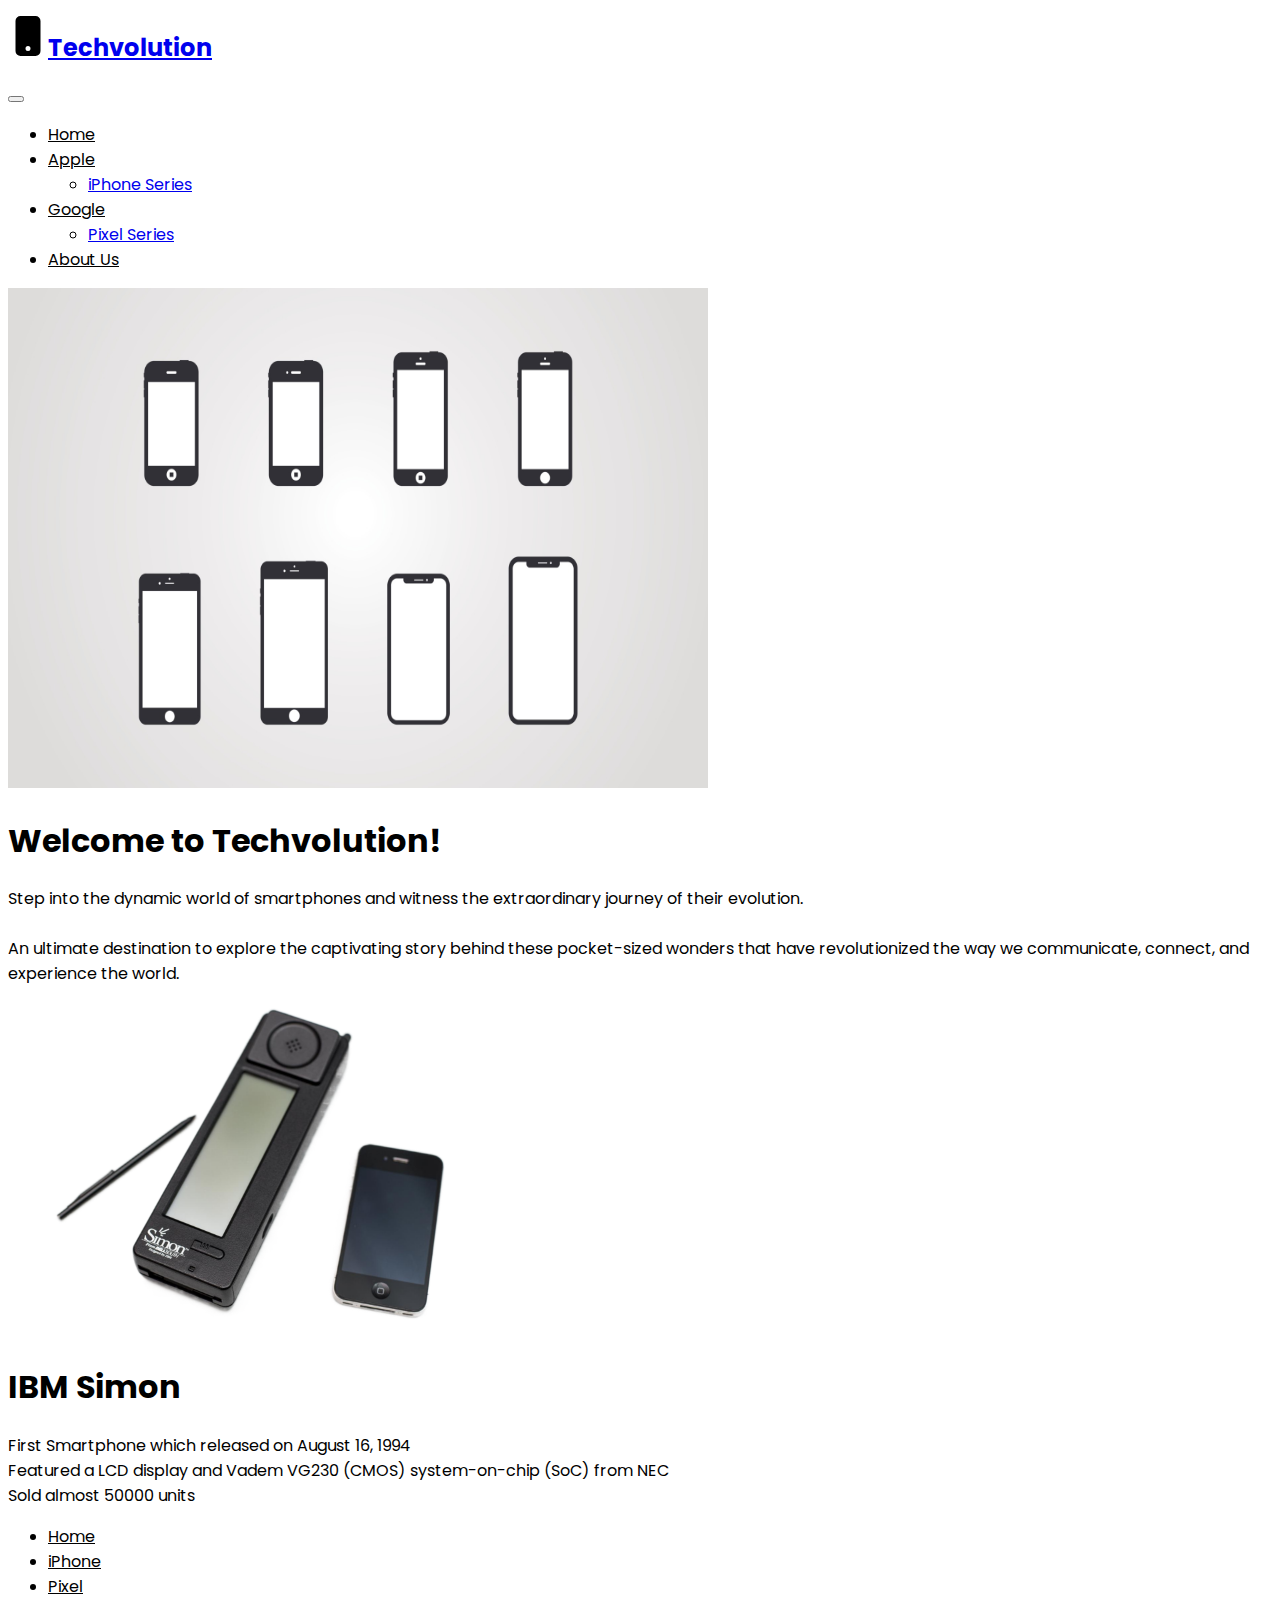
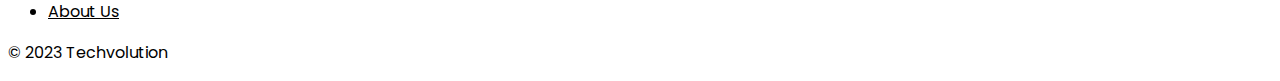
<file: index.html>
<!DOCTYPE html>
<html lang="en">
<head>
    <meta charset="UTF-8">
    <meta name="viewport" content="width=device-width, initial-scale=1.0">
    <title>Techvolution</title>
    <link rel="icon" href="./assets/phone-fill.svg">
    <link href="https://fonts.googleapis.com/css2?family=Libre+Baskerville&family=Poppins&display=swap" rel="stylesheet">
    <link href="https://cdn.jsdelivr.net/npm/bootstrap@5.3.0/dist/css/bootstrap.min.css" rel="stylesheet" 
        integrity="sha384-9ndCyUaIbzAi2FUVXJi0CjmCapSmO7SnpJef0486qhLnuZ2cdeRhO02iuK6FUUVM" crossorigin="anonymous">
    <link href="./styling/index.css" rel="stylesheet">
</head>
<body>
    <!-- Navigation Bar -->

    <div class="container">
      <nav class="navbar navbar-expand-lg">
        <div class="container-fluid">
          <a class="navbar-brand" href="#">
            <h1 class="title"><img src="./assets/phone-fill.svg" alt="Techvolution Logo" height="40">Techvolution</h1>
          </a>
          <button class="navbar-toggler" type="button" data-bs-toggle="collapse" data-bs-target="#navbarSupportedContent" aria-controls="navbarSupportedContent" aria-expanded="false" aria-label="Toggle navigation">
            <span class="navbar-toggler-icon"></span>
          </button>
          <div class="collapse navbar-collapse" id="navbarSupportedContent">
            <ul class="navbar-nav ms-auto mb-2 mb-lg-0">
              <li class="nav-item">
                <a class="nav-link" aria-current="page" href="./index.html">Home</a>
              </li>
              <li class="nav-item dropdown">
                <a class="nav-link dropdown-toggle" href="#" role="button" data-bs-toggle="dropdown" aria-expanded="false">
                  Apple
                </a>
                <ul class="dropdown-menu">
                  <li><a class="dropdown-item" href="./components/iphone.html">iPhone Series</a></li>
                </ul>
              </li>
              <li class="nav-item dropdown">
                <a class="nav-link dropdown-toggle" href="#" role="button" data-bs-toggle="dropdown" aria-expanded="false">
                  Google
                </a>
                <ul class="dropdown-menu">
                  <li><a class="dropdown-item" href="./components/pixel.html">Pixel Series</a></li>
                </ul>
              </li>
              <li class="nav-item">
                <a class="nav-link" href="./components/about.html">About Us</a>
              </li>
            </ul>
          </div>
        </div>
      </nav>
    </div>

    <!-- Introduction -->

    <div class="container col-xxl-8 px-4 py-5">
        <div class="row flex-lg-row-reverse align-items-center g-5 py-5">
          <div class="col-12 col-sm-12 col-lg-6">
            <img src="./assets/smartphone_evolution.jpg" class="d-block mx-lg-auto img-fluid" alt="Bootstrap Themes" width="700" height="500" loading="lazy">
          </div>
          <div class="col-lg-6">
            <h1 class="display-5 fw-bold text-body-emphasis lh-1 mb-3">Welcome to Techvolution!</h1>
            <p class="lead">Step into the dynamic world of smartphones and witness the extraordinary journey of their evolution.<br><br> An ultimate destination to explore the captivating story behind these pocket-sized wonders that have revolutionized the way we communicate, connect, and experience the world.</p>
          </div>
        </div>
      </div>

      <div class="container my-5">
        <div class="row p-4 pb-0 pe-lg-0 pt-lg-5 align-items-center rounded-3 border shadow-lg">
          <div class="col-lg-4 offset-lg-1 p-0 overflow-hidden">
            <img class="rounded-lg-3" src="./assets/simon.png" alt="Simon_firstSmartphone" width="500">
          </div>
            <div class="col-lg-7 p-3 p-lg-5 pt-lg-3">
              <h1 class="display-4 fw-bold lh-1 text-body-emphasis">IBM Simon</h1>
              <p class="lead">
                First Smartphone which released on August 16, 1994
                <br>Featured a LCD display and Vadem VG230 (CMOS) system-on-chip (SoC) from NEC
                <br>Sold almost 50000 units
              </p>
            </div>
        </div>
      </div>

      <!-- Footer -->

      <div class="container">
        <footer class="py-3 my-4">
          <ul class="nav justify-content-center border-bottom pb-3 mb-3">
            <li class="nav-item"><a href="./index.html" class="nav-link px-2 text-body-secondary">Home</a></li>
            <li class="nav-item"><a href="../iphone.html" class="nav-link px-2 text-body-secondary">iPhone</a></li>
            <li class="nav-item"><a href="../pixel.html" class="nav-link px-2 text-body-secondary">Pixel</a></li>
            <li class="nav-item"><a href="../about.html" class="nav-link px-2 text-body-secondary">About Us</a></li>
          </ul>
          <p class="text-center text-body-secondary">© 2023 Techvolution</p>
        </footer>
    </div>

  <script src="https://cdn.jsdelivr.net/npm/bootstrap@5.3.0/dist/js/bootstrap.bundle.min.js" 
    integrity="sha384-geWF76RCwLtnZ8qwWowPQNguL3RmwHVBC9FhGdlKrxdiJJigb/j/68SIy3Te4Bkz" crossorigin="anonymous"></script>
</body>
</html>
</file>
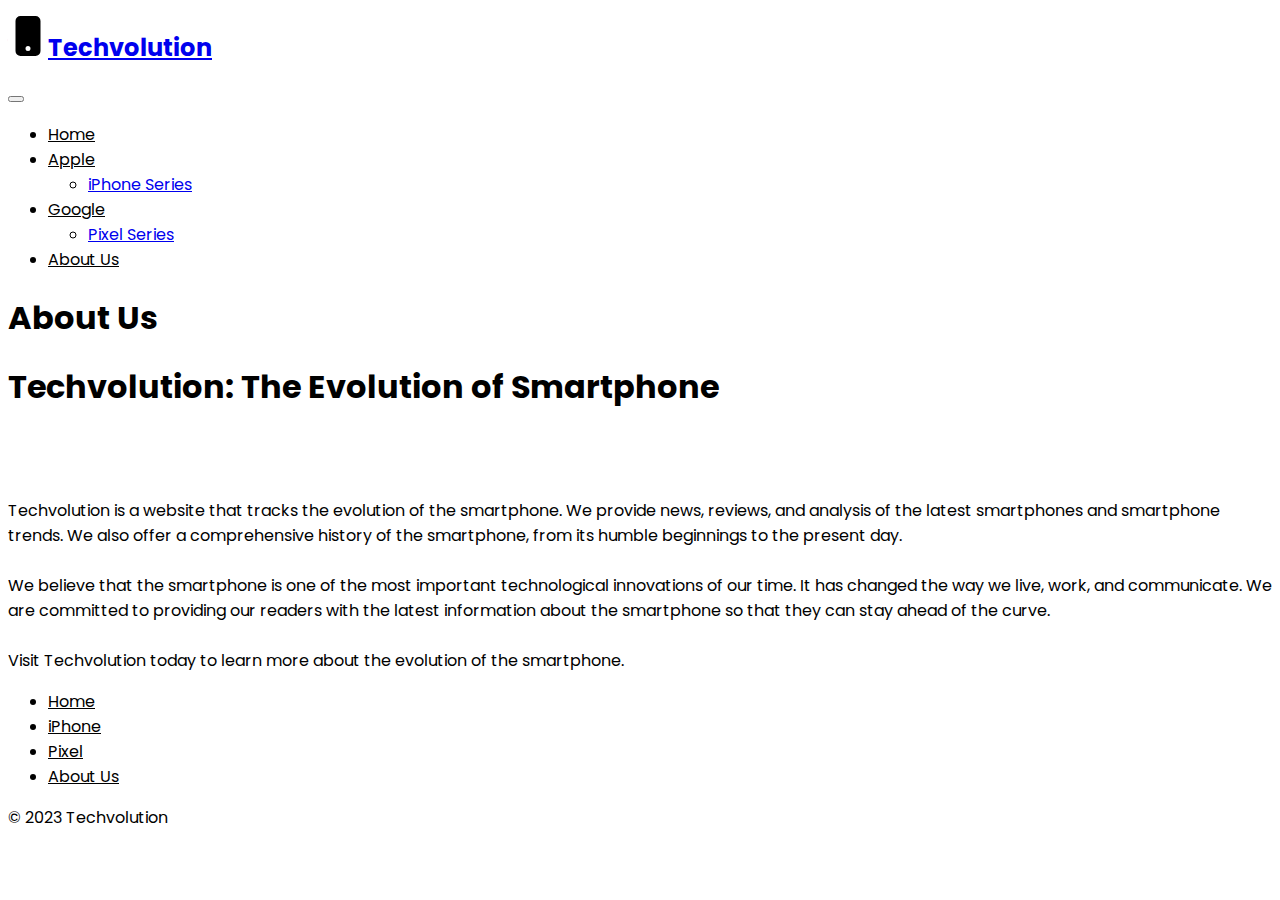
<file: components/about.html>
<!DOCTYPE html>
<html lang="en">
<head>
    <meta charset="UTF-8">
    <meta name="viewport" content="width=device-width, initial-scale=1.0">
    <title>Techvolution</title>
    <link rel="icon" type="image/png" href="../assets/phone-fill.svg">
    <link href="https://fonts.googleapis.com/css2?family=Libre+Baskerville&family=Poppins&display=swap" rel="stylesheet">
    <link href="https://cdn.jsdelivr.net/npm/bootstrap@5.3.0/dist/css/bootstrap.min.css" rel="stylesheet" 
        integrity="sha384-9ndCyUaIbzAi2FUVXJi0CjmCapSmO7SnpJef0486qhLnuZ2cdeRhO02iuK6FUUVM" crossorigin="anonymous">
    <link href="../styling/index.css" rel="stylesheet">
</head>
<body>
    <!-- Navigation Bar -->

    <div class="container" >
        <nav class="navbar navbar-expand-lg">
          <div class="container-fluid">
            <a class="navbar-brand" href="#">
                <h1 class="title"><img src="../assets/phone-fill.svg" alt="Techvolution Logo" height="40">Techvolution</h1>
            </a>
            <button class="navbar-toggler" type="button" data-bs-toggle="collapse" data-bs-target="#navbarSupportedContent" aria-controls="navbarSupportedContent" aria-expanded="false" aria-label="Toggle navigation">
              <span class="navbar-toggler-icon"></span>
            </button>
            <div class="collapse navbar-collapse" id="navbarSupportedContent">
              <ul class="navbar-nav ms-auto mb-2 mb-lg-0">
                <li class="nav-item">
                  <a class="nav-link" aria-current="page" href="../index.html">Home</a>
                </li>
                <li class="nav-item dropdown">
                    <a class="nav-link dropdown-toggle" href="#" role="button" data-bs-toggle="dropdown" aria-expanded="false">
                      Apple
                    </a>
                    <ul class="dropdown-menu">
                      <li><a class="dropdown-item" href="iphone.html">iPhone Series</a></li>
                    </ul>
                  </li>
                  <li class="nav-item dropdown">
                    <a class="nav-link dropdown-toggle" href="#" role="button" data-bs-toggle="dropdown" aria-expanded="false">
                      Google
                    </a>
                    <ul class="dropdown-menu">
                      <li><a class="dropdown-item" href="pixel.html">Pixel Series</a></li>
                    </ul>
                  </li>
                <li class="nav-item">
                  <a class="nav-link" href="about.html">About Us</a>
                </li>
              </ul>
            </div>
          </div>
        </nav>
    </div>

    <!-- About Techvolution -->

    <div class="container my-5">
        <div class="p-5 rounded-3 bg-body-tertiary">
          <h1 class="text-body-emphasis text-center fw-bold">About Us</h1>
          <h1 class="text-body-emphasis text-center fw-bold">Techvolution: The Evolution of Smartphone</h1>
          <br><br>
          <p class="col-lg-8 mx-auto fs-5 text-muted">
            Techvolution is a website that tracks the evolution of the smartphone. We provide news, reviews, and analysis of the latest smartphones and smartphone trends. We also offer a comprehensive history of the smartphone, from its humble beginnings to the present day.
            <br><br>
            We believe that the smartphone is one of the most important technological innovations of our time. It has changed the way we live, work, and communicate. We are committed to providing our readers with the latest information about the smartphone so that they can stay ahead of the curve.
            <br><br>
            Visit Techvolution today to learn more about the evolution of the smartphone.
          </p>
        </div>
    </div>

    <!-- Footer -->

    <div class="container">
        <footer class="py-3 my-4">
          <ul class="nav justify-content-center border-bottom pb-3 mb-3">
            <li class="nav-item"><a href="../index.html" class="nav-link px-2 text-body-secondary">Home</a></li>
            <li class="nav-item"><a href="./iphone.html" class="nav-link px-2 text-body-secondary">iPhone</a></li>
            <li class="nav-item"><a href="./pixel.html" class="nav-link px-2 text-body-secondary">Pixel</a></li>
            <li class="nav-item"><a href="./about.html" class="nav-link px-2 text-body-secondary">About Us</a></li>
          </ul>
          <p class="text-center text-body-secondary">© 2023 Techvolution</p>
        </footer>
    </div>

    <script src="https://cdn.jsdelivr.net/npm/bootstrap@5.3.0/dist/js/bootstrap.bundle.min.js" 
      integrity="sha384-geWF76RCwLtnZ8qwWowPQNguL3RmwHVBC9FhGdlKrxdiJJigb/j/68SIy3Te4Bkz" crossorigin="anonymous"></script>
</body>
</html>
</file>
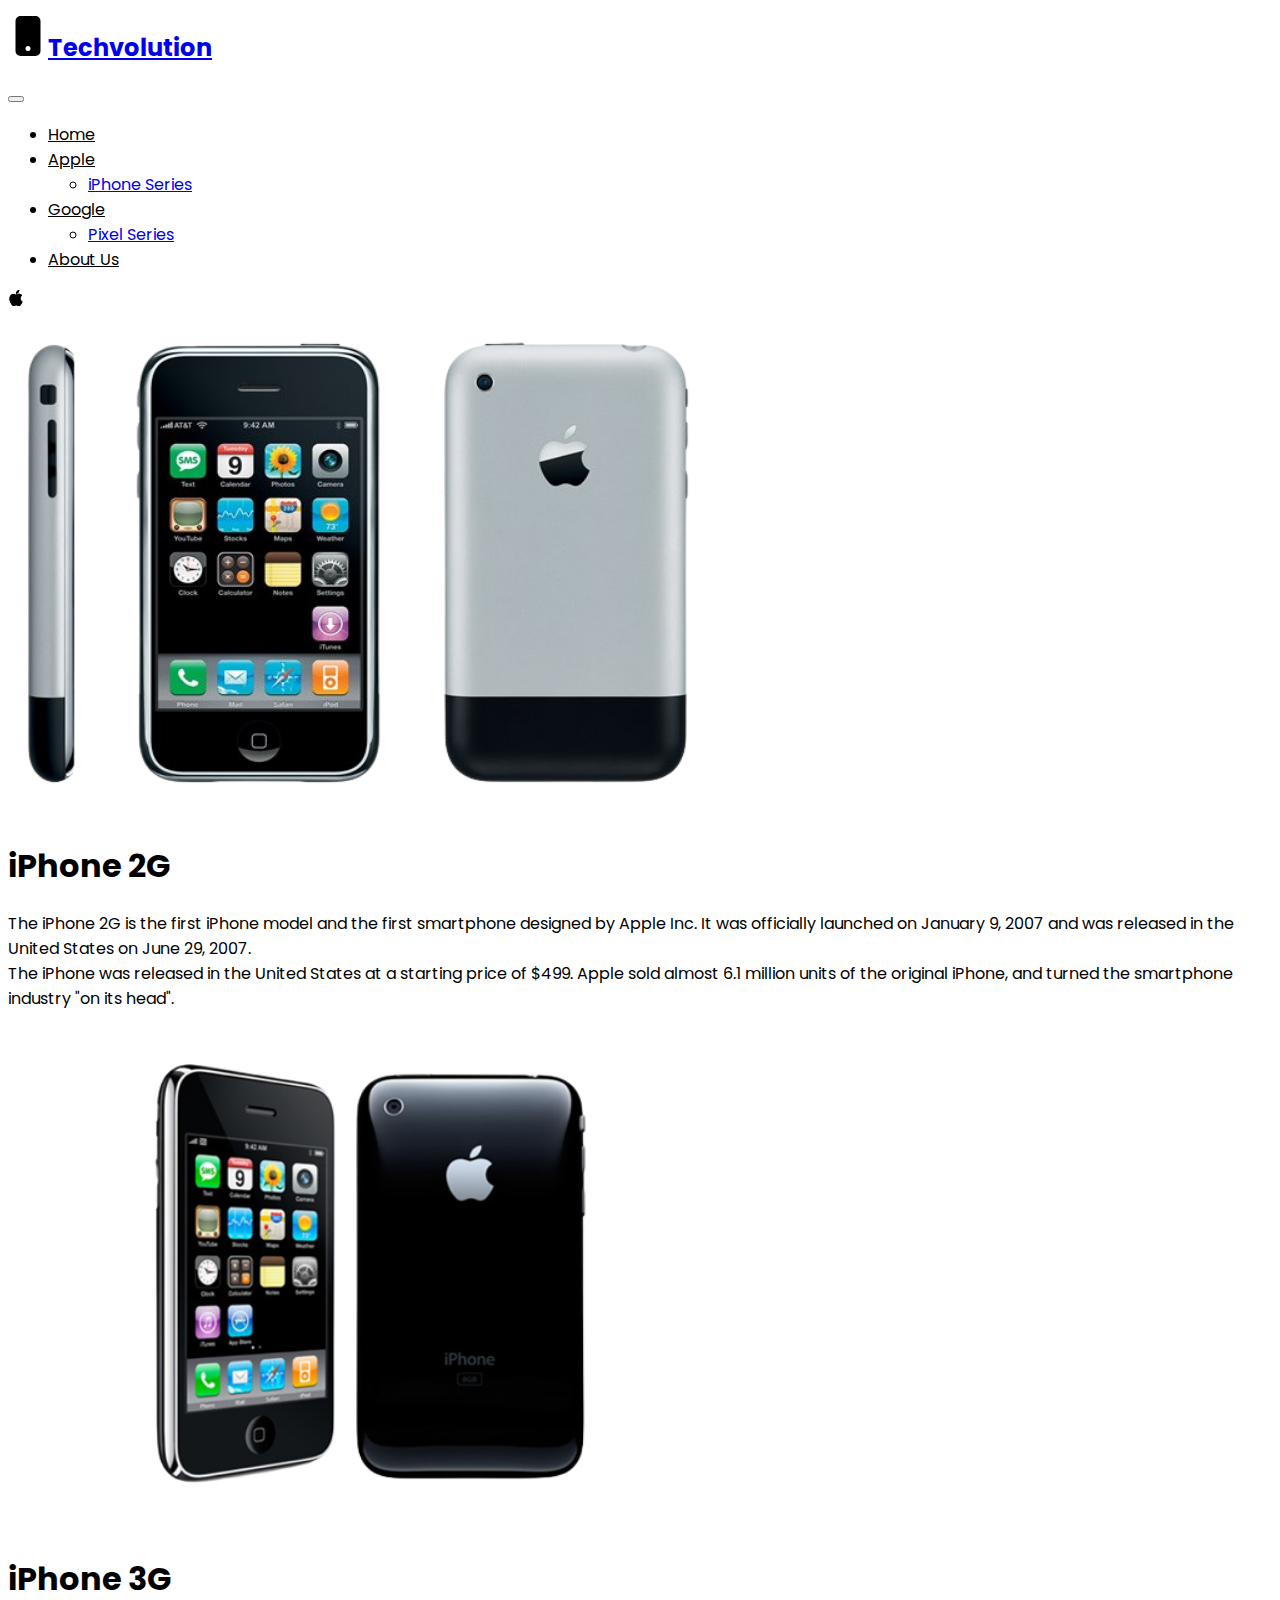
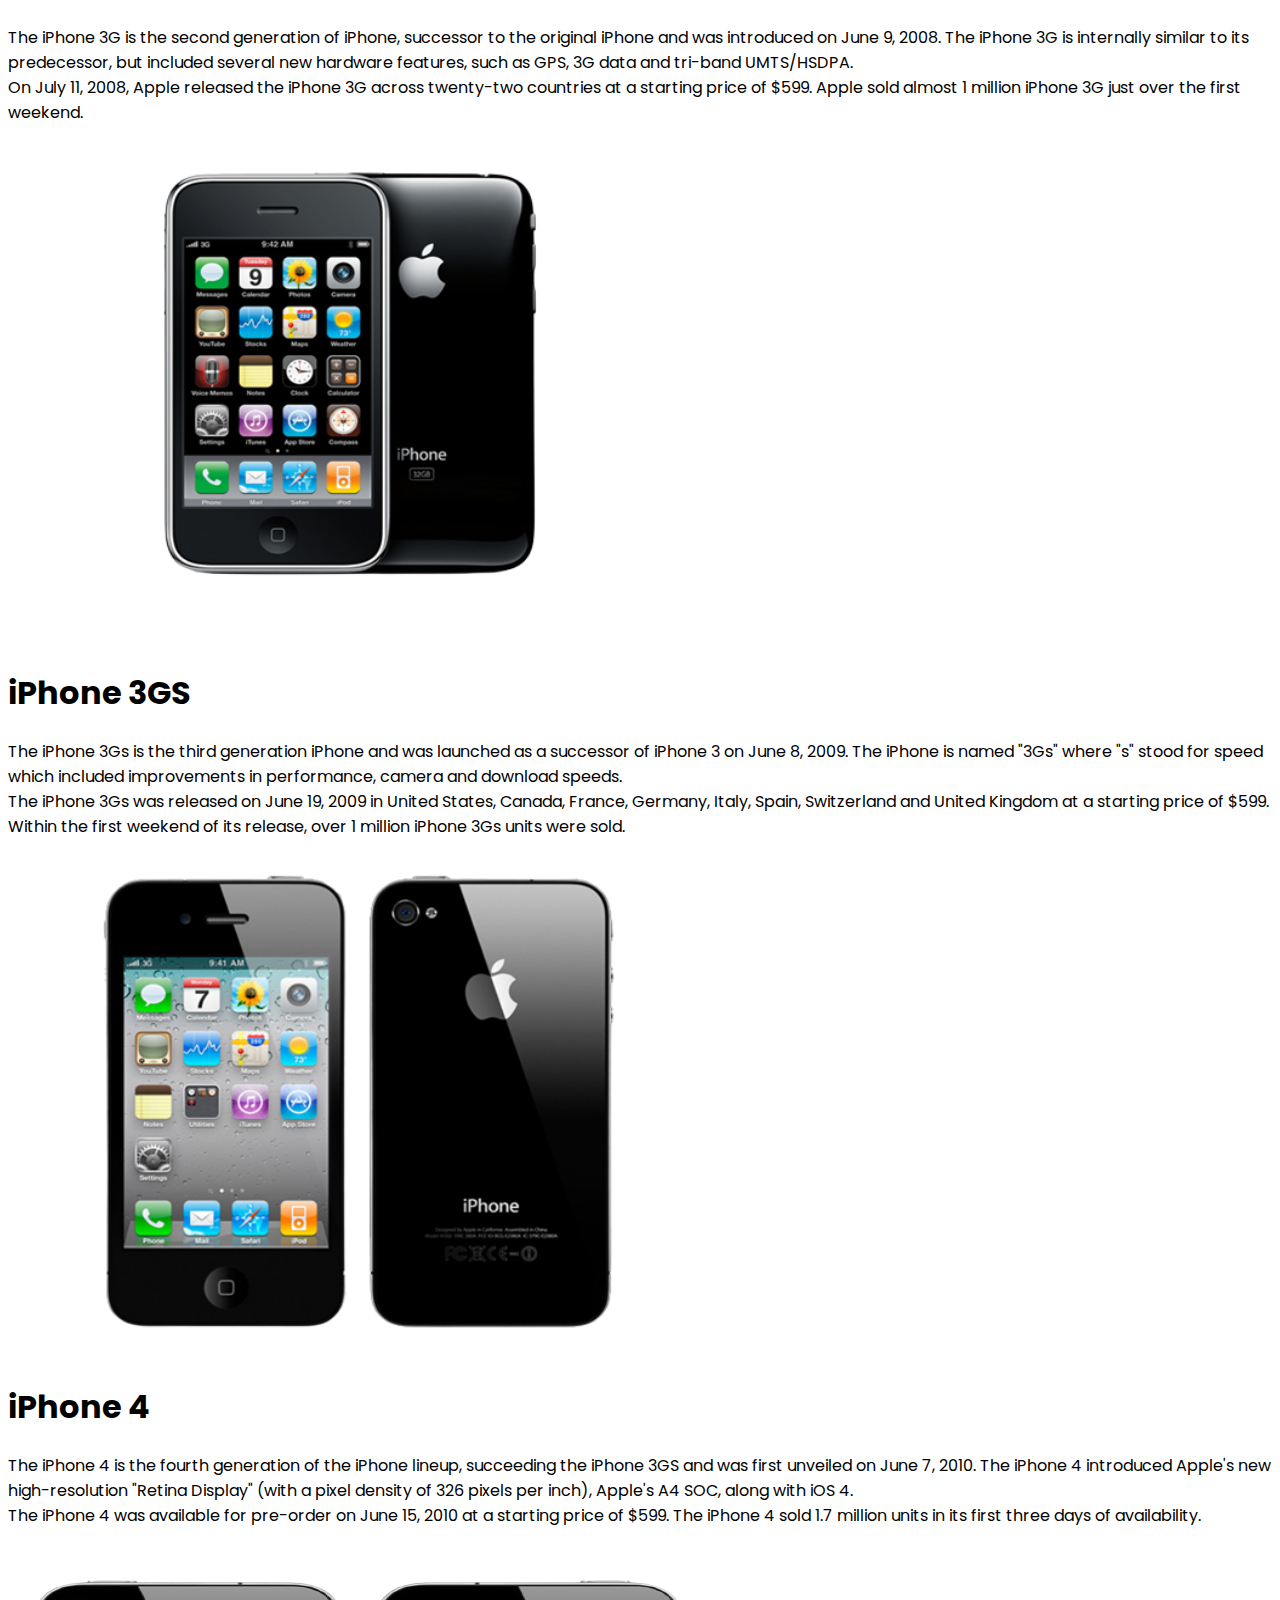
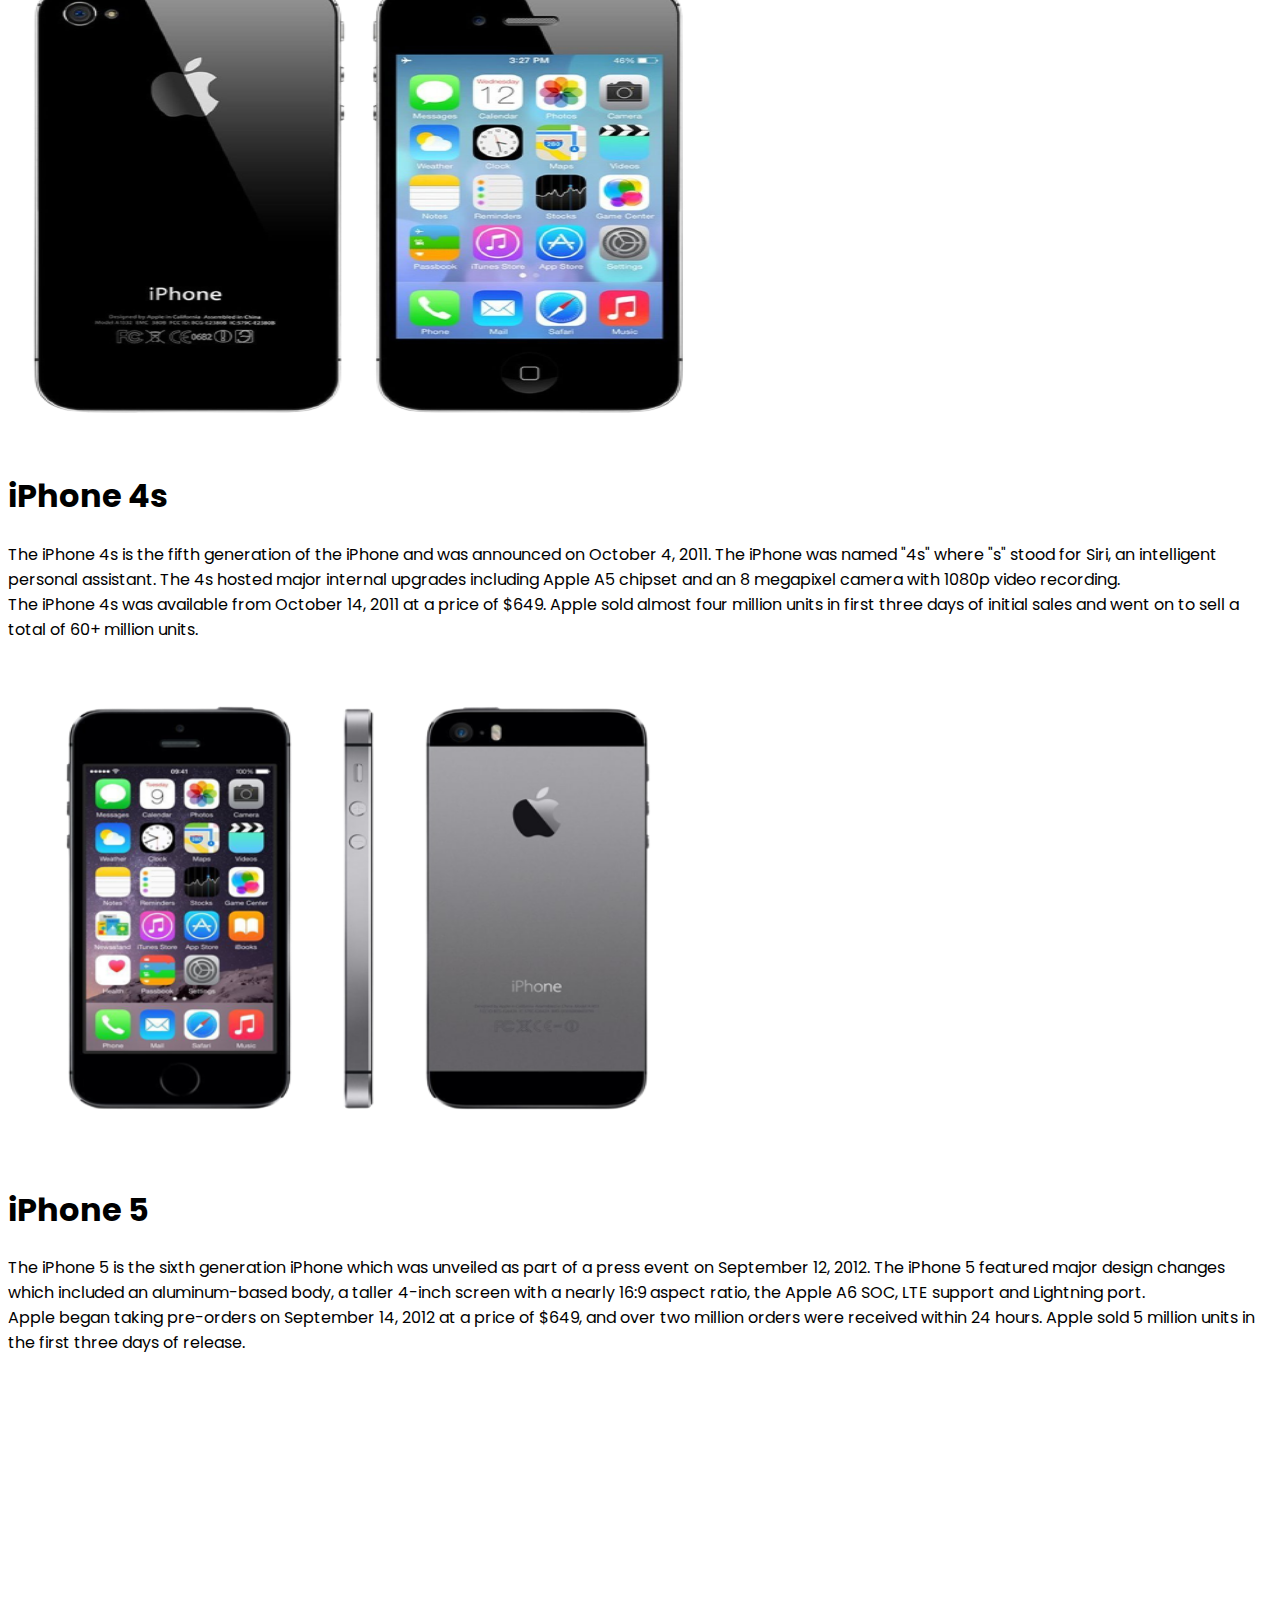
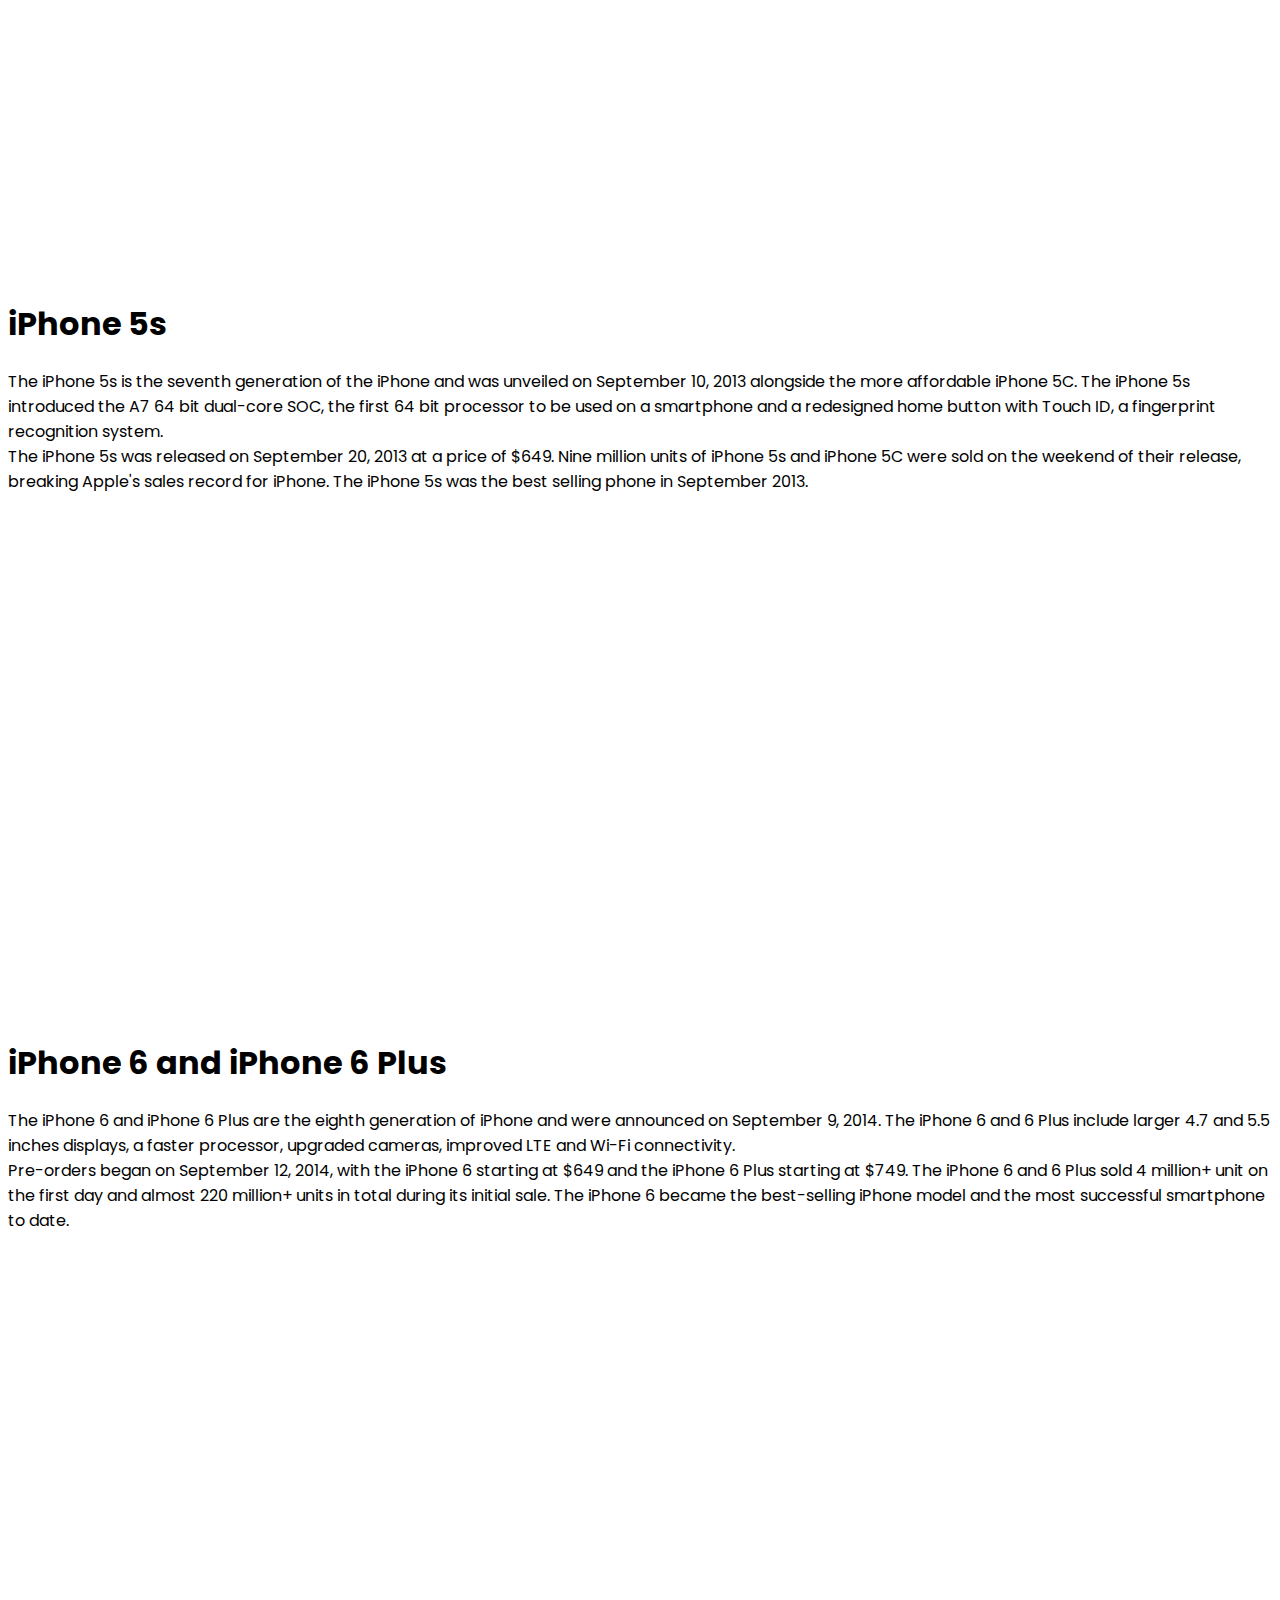
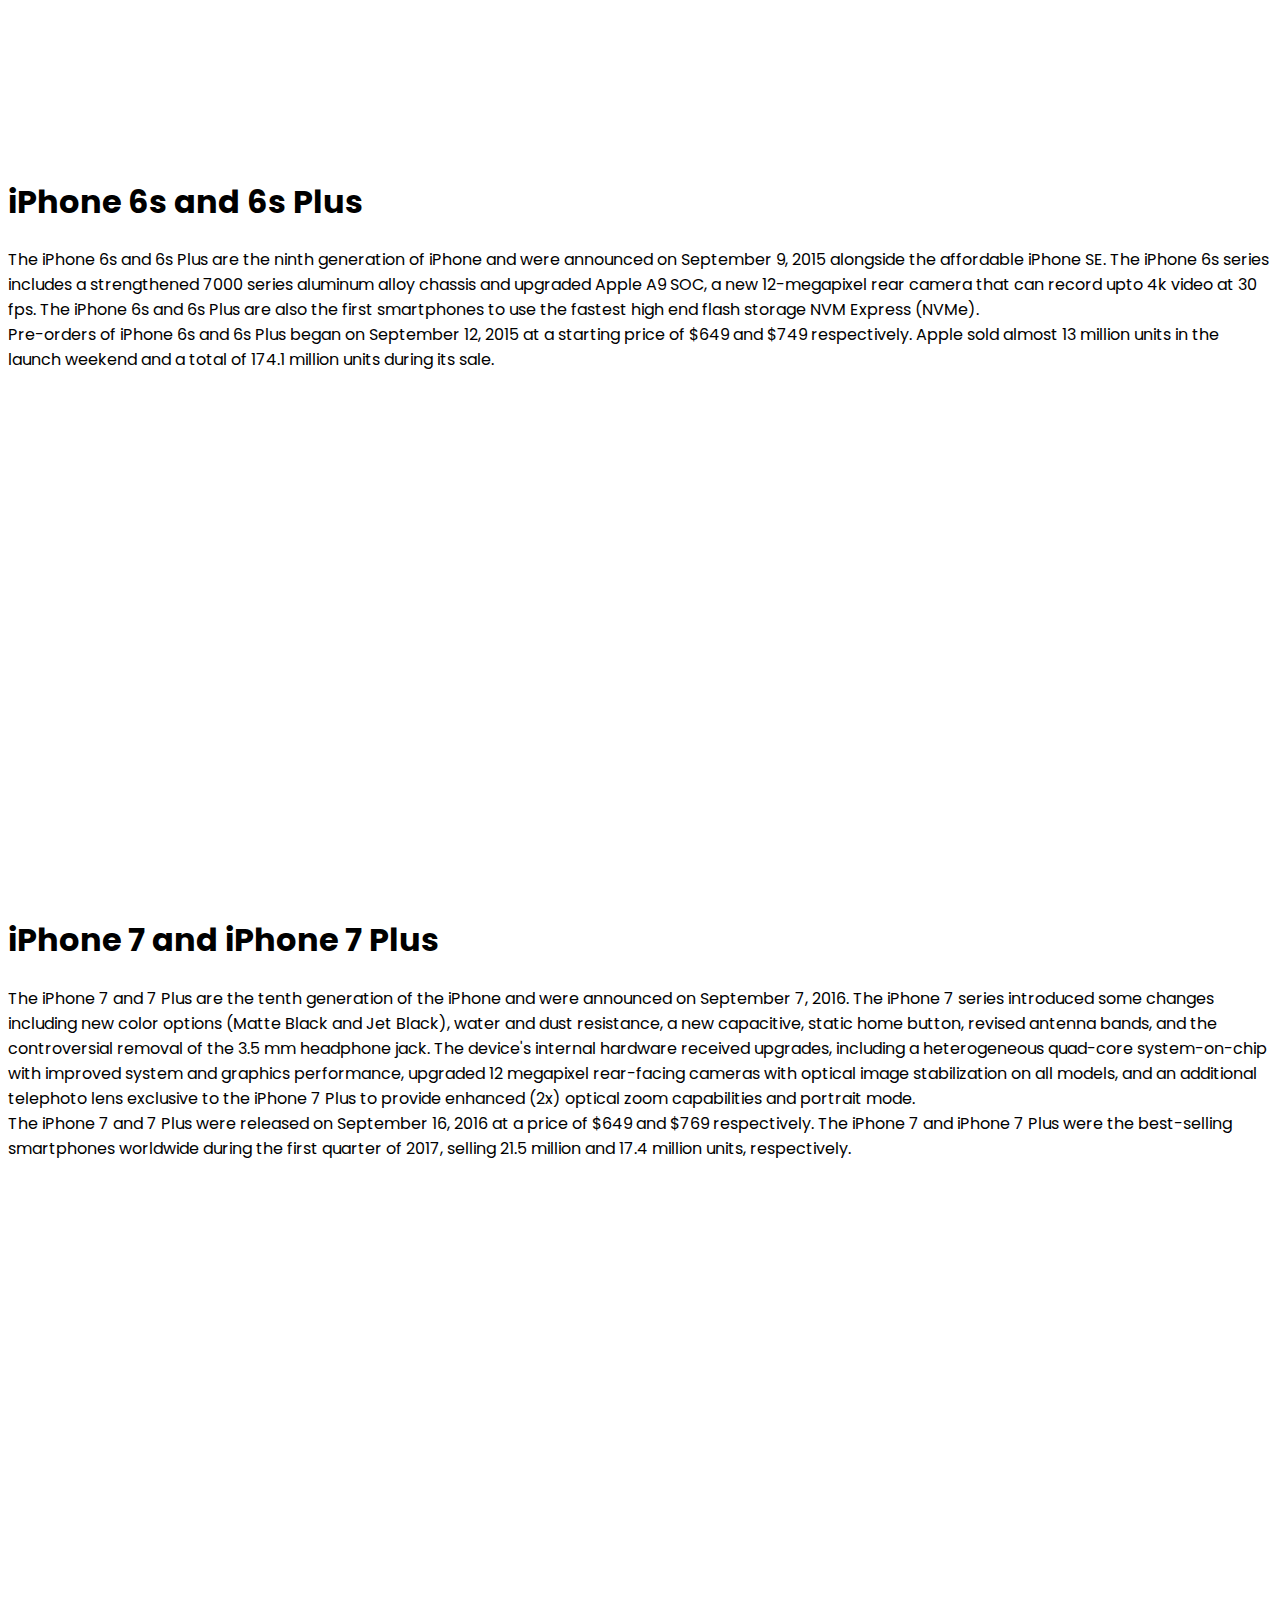
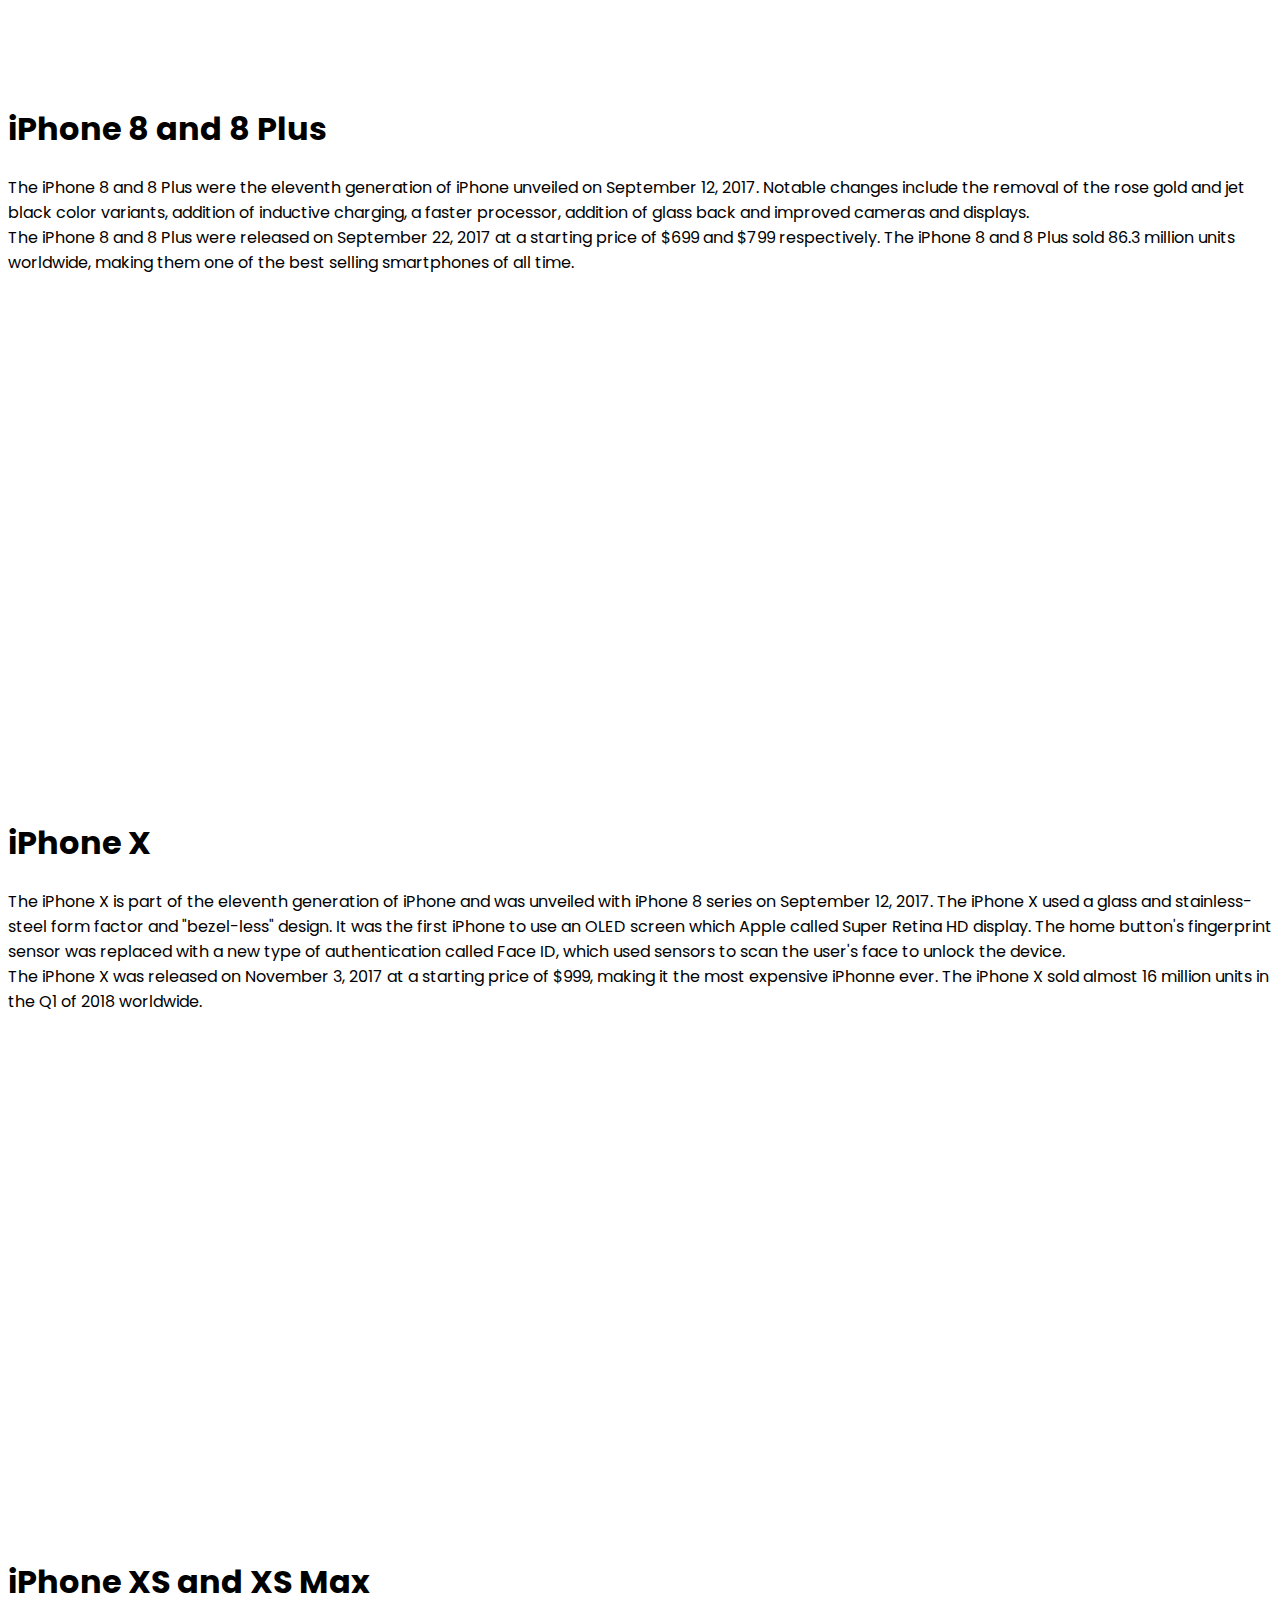
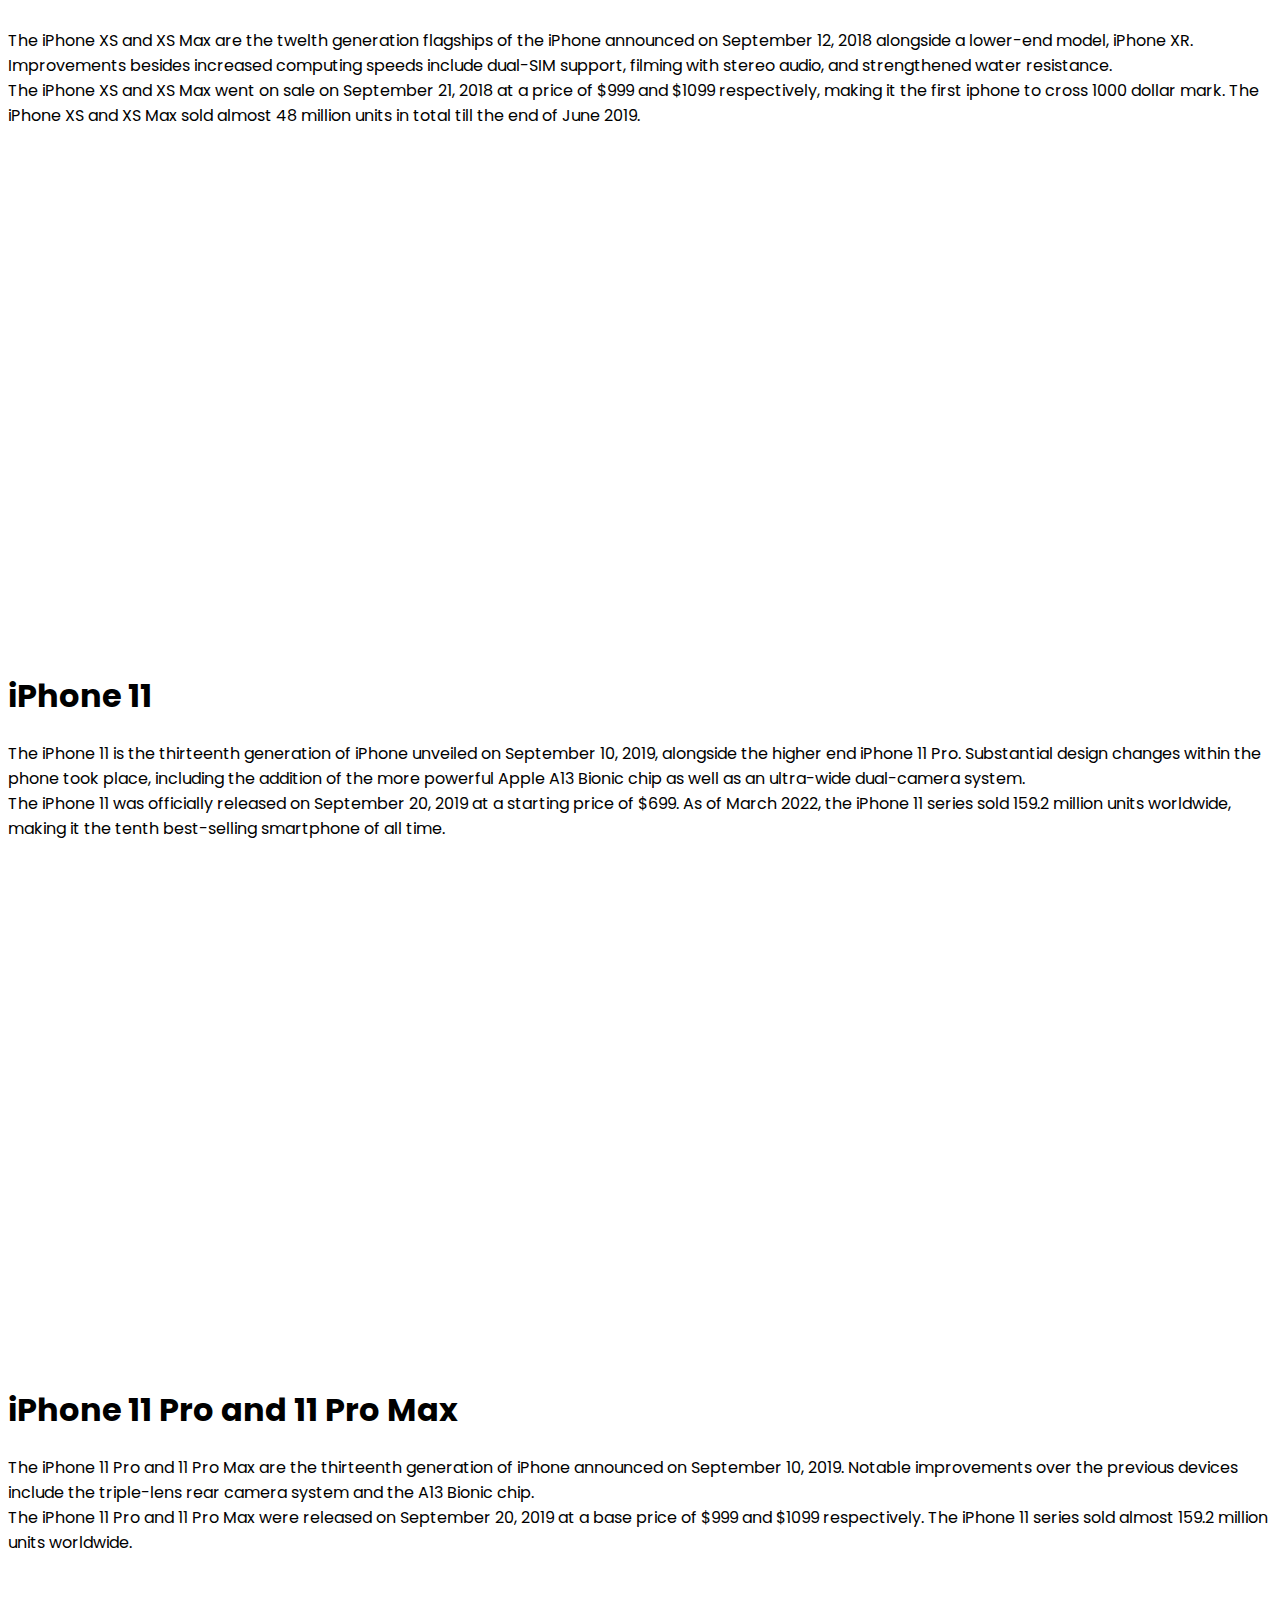
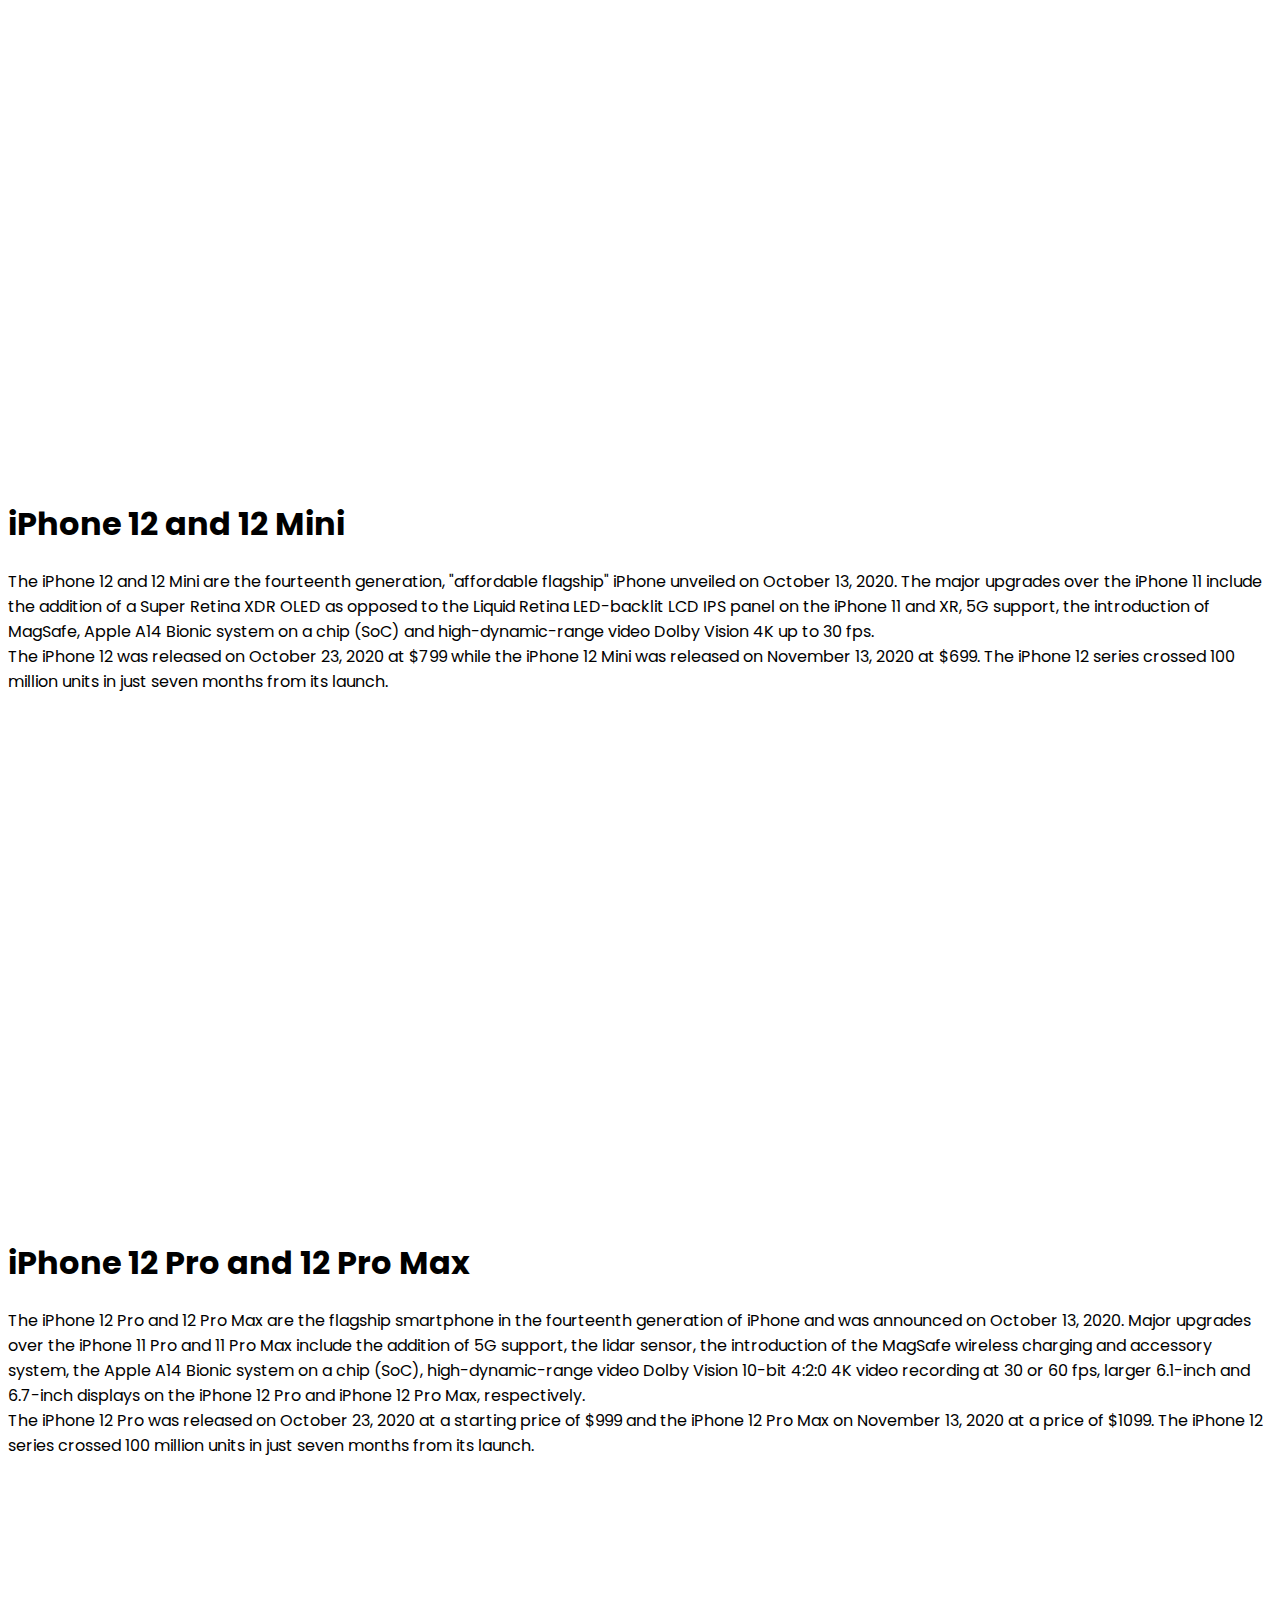
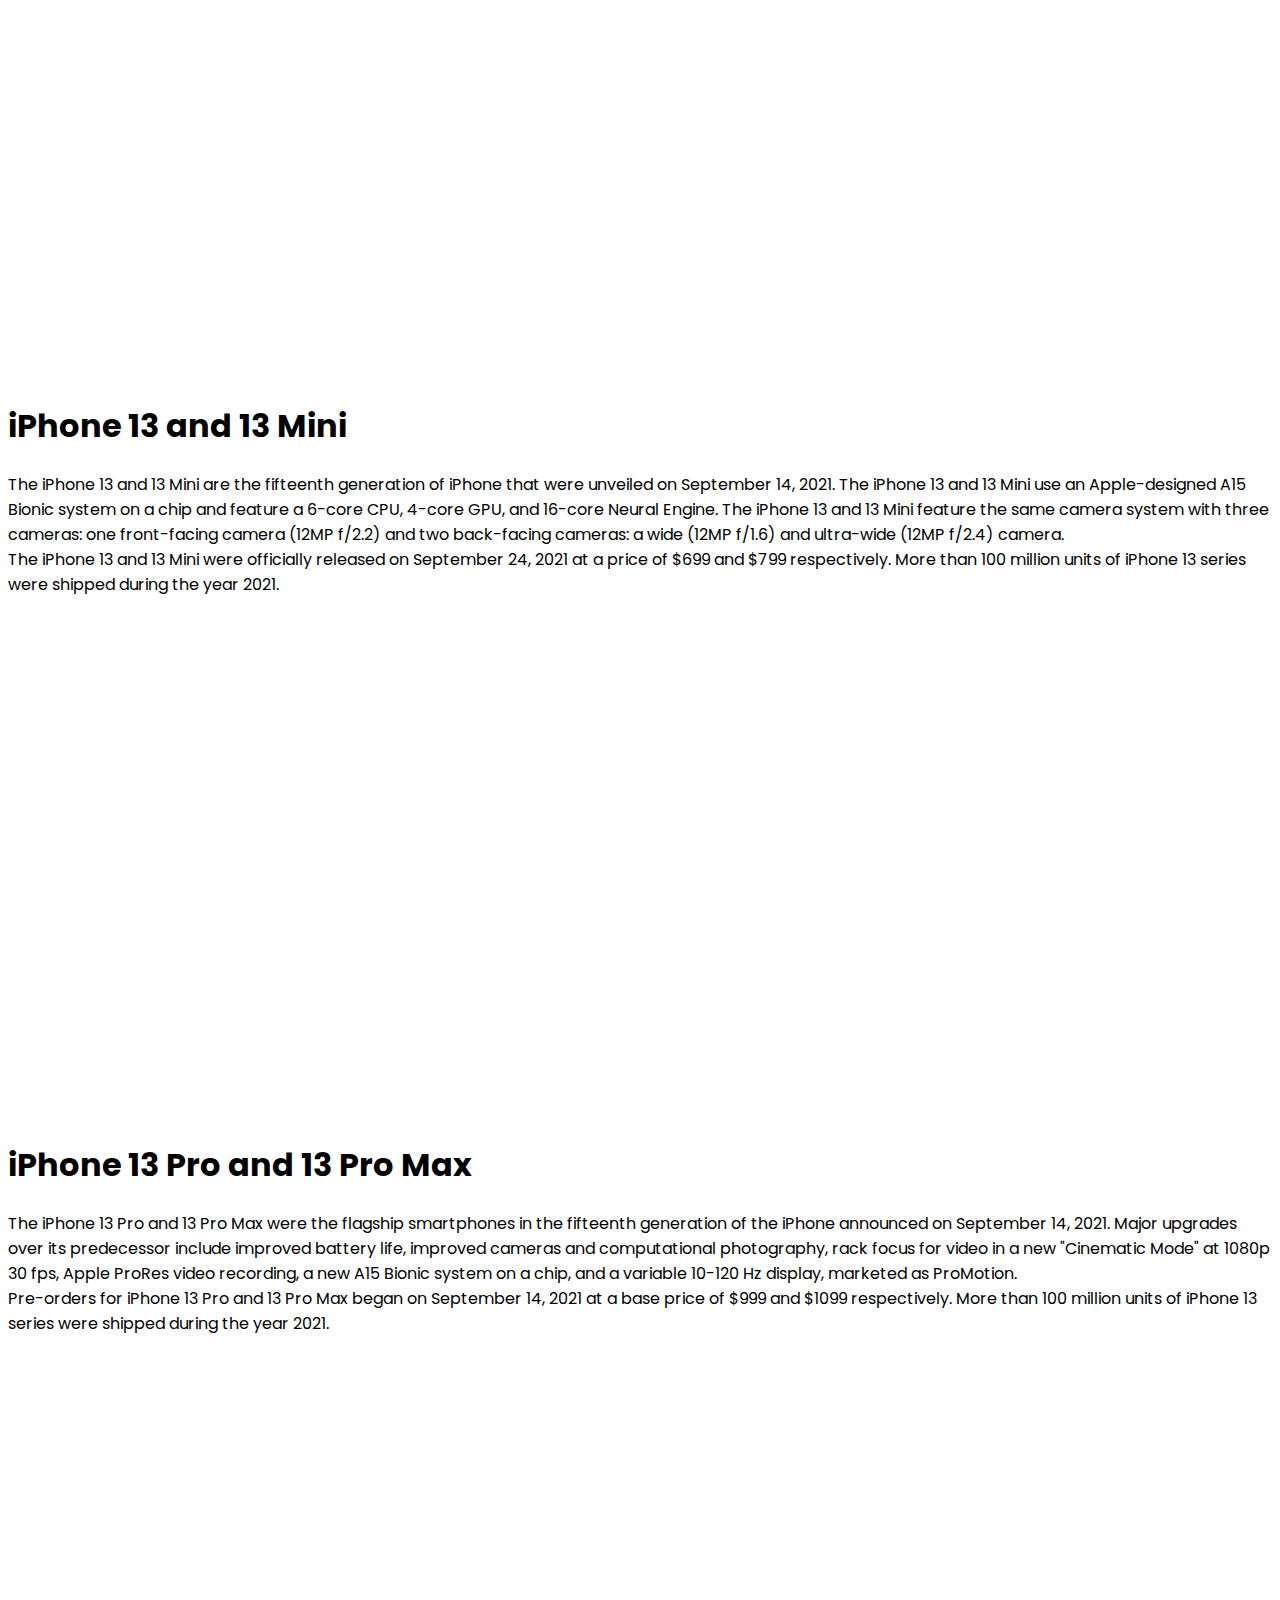
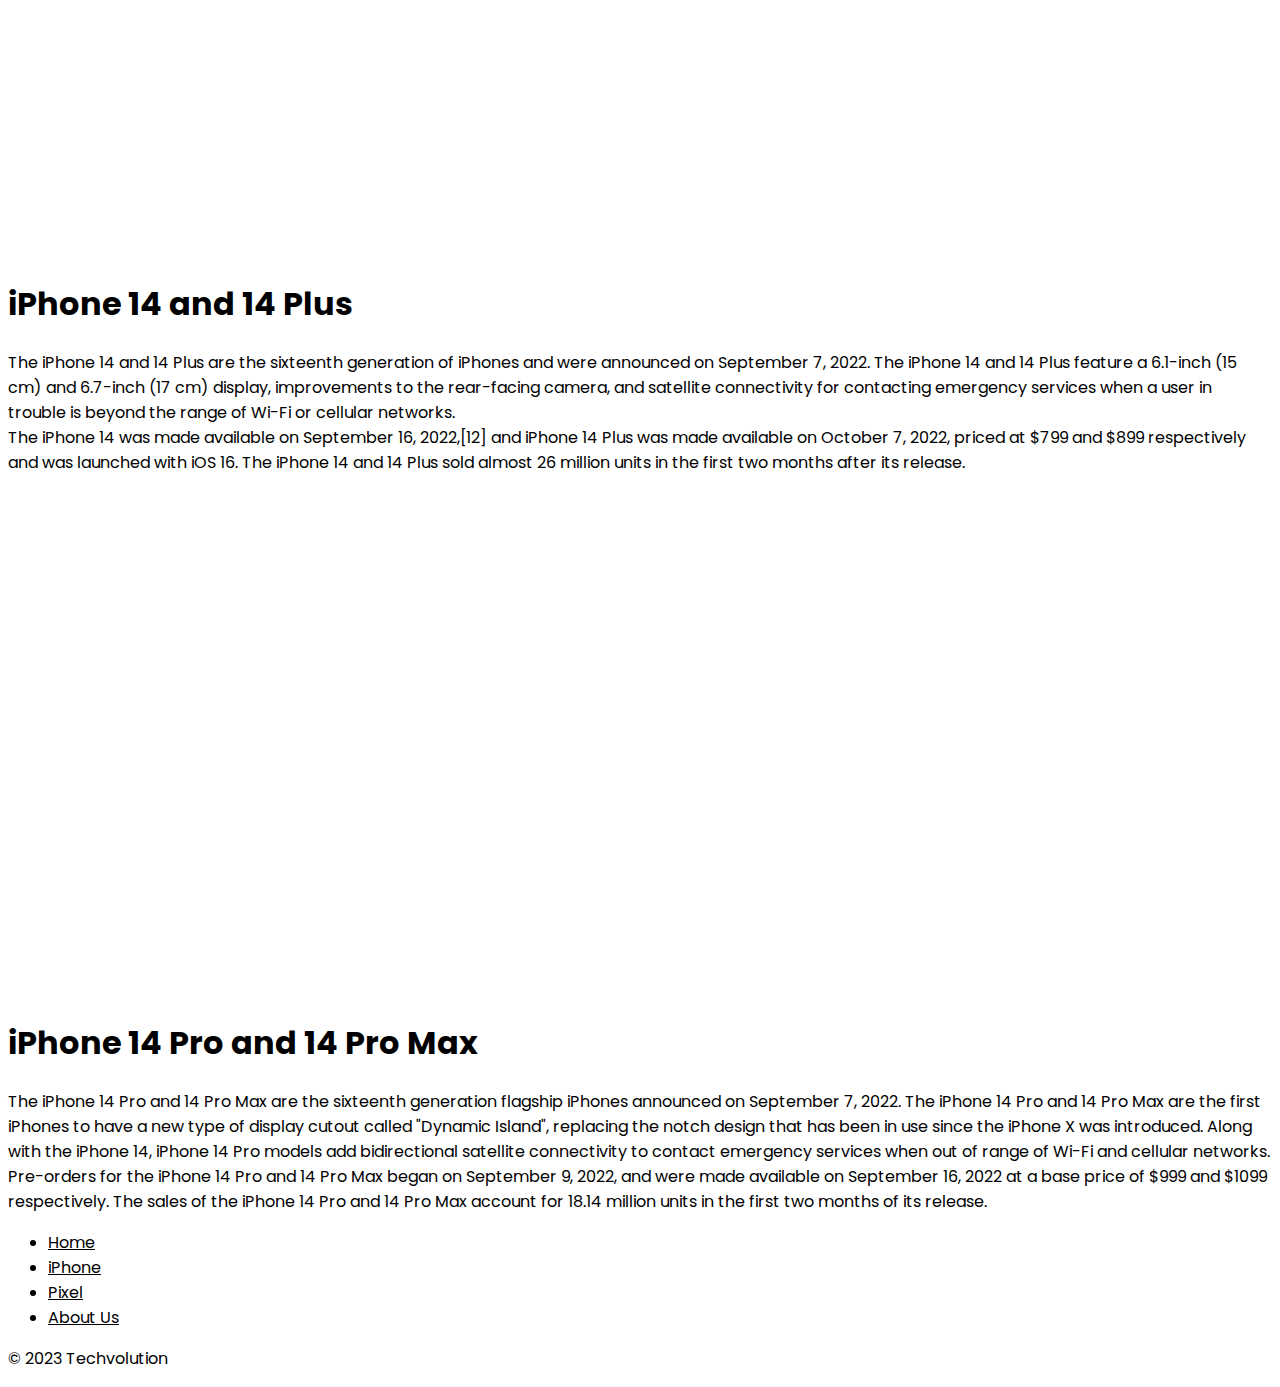
<file: components/iphone.html>
<!DOCTYPE html>
<html lang="en">
<head>
    <meta charset="UTF-8">
    <meta name="viewport" content="width=device-width, initial-scale=1.0">
    <title>Techvolution</title>
    <link rel="icon" type="image/png" href="../assets/phone-fill.svg">
    <link href="https://fonts.googleapis.com/css2?family=Libre+Baskerville&family=Poppins&display=swap" rel="stylesheet">
    <link href="https://cdn.jsdelivr.net/npm/bootstrap@5.3.0/dist/css/bootstrap.min.css" rel="stylesheet" 
        integrity="sha384-9ndCyUaIbzAi2FUVXJi0CjmCapSmO7SnpJef0486qhLnuZ2cdeRhO02iuK6FUUVM" crossorigin="anonymous">
    <link href="../styling/index.css" rel="stylesheet">
</head>
<body>
    <!-- Navigation Bar -->

    <div class="container" >
        <nav class="navbar navbar-expand-lg">
          <div class="container-fluid">
            <a class="navbar-brand" href="#">
                <h1 class="title"><img src="../assets/phone-fill.svg" alt="Techvolution Logo" height="40">Techvolution</h1>
            </a>
            <button class="navbar-toggler" type="button" data-bs-toggle="collapse" data-bs-target="#navbarSupportedContent" aria-controls="navbarSupportedContent" aria-expanded="false" aria-label="Toggle navigation">
              <span class="navbar-toggler-icon"></span>
            </button>
            <div class="collapse navbar-collapse" id="navbarSupportedContent">
              <ul class="navbar-nav ms-auto mb-2 mb-lg-0">
                <li class="nav-item">
                  <a class="nav-link" aria-current="page" href="../index.html">Home</a>
                </li>
                <li class="nav-item dropdown">
                    <a class="nav-link dropdown-toggle" href="#" role="button" data-bs-toggle="dropdown" aria-expanded="false">
                      Apple
                    </a>
                    <ul class="dropdown-menu">
                      <li><a class="dropdown-item" href="iphone.html">iPhone Series</a></li>
                    </ul>
                  </li>
                  <li class="nav-item dropdown">
                    <a class="nav-link dropdown-toggle" href="#" role="button" data-bs-toggle="dropdown" aria-expanded="false">
                      Google
                    </a>
                    <ul class="dropdown-menu">
                      <li><a class="dropdown-item" href="pixel.html">Pixel Series</a></li>
                    </ul>
                  </li>
                <li class="nav-item">
                  <a class="nav-link" href="about.html">About Us</a>
                </li>
              </ul>
            </div>
          </div>
        </nav>
      </div>

      <!-- Main Body -->
    <div class="main_container">
      <div class="apple-container">
        <img src="../assets/iphone/apple.svg" alt="Apple Logo" class="col-lg-1 col-2 col-md-1 d-block mx-auto mt-5">
      </div>
      
        <div class="container col-xxl-8 px-4 py-5">
            <div class="row flex-lg-row align-items-center g-5 py-5">
                <div class="col-12 col-sm-12 col-lg-6">
                    <img src="../assets/iphone/iphone_2g.png" class="d-block mx-lg-auto img-fluid" alt="Bootstrap Themes" width="700" height="500" loading="lazy">
                </div>
            <div class="col-lg-6">
                <h1 class="display-5 fw-bold text-body-emphasis lh-1 mb-3">iPhone 2G</h1>
                <p class="lead">
                    The iPhone 2G is the first iPhone model and the first smartphone designed by Apple Inc. 
                    It was officially launched on January 9, 2007 and was released in the United States on June 29, 2007.
                    <br>The iPhone was released in the United States at a starting price of $499. 
                    Apple sold almost 6.1 million units of the original iPhone, and turned the smartphone industry "on its head".
                </p>
            </div>
            </div>
        </div>

        <div class="container col-xxl-8 px-4 py-5 bg-body-tertiary">
            <div class="row flex-lg-row-reverse align-items-center g-5 py-5">
                <div class="col-12 col-sm-12 col-lg-6">
                    <img src="../assets/iphone/iphone_3g.png" class="d-block mx-lg-auto img-fluid" alt="Bootstrap Themes" width="700" height="500" loading="lazy">
                </div>
                <div class="col-lg-6">
                    <h1 class="display-5 fw-bold text-body-emphasis lh-1 mb-3">iPhone 3G</h1>
                    <p class="lead">
                        The iPhone 3G is the second generation of iPhone, successor to the original iPhone and was introduced on June 9, 2008. 
                        The iPhone 3G is internally similar to its predecessor, but included several new hardware features, such as GPS, 3G data and tri-band UMTS/HSDPA.
                        <br>On July 11, 2008, Apple released the iPhone 3G across twenty-two countries at a starting price of $599.
                        Apple sold almost 1 million iPhone 3G just over the first weekend.
                    </p>
                </div>
            </div>
        </div>

        <div class="container col-xxl-8 px-4 py-5">
            <div class="row flex-lg-row align-items-center g-5 py-5">
                <div class="col-12 col-sm-12 col-lg-6">
                    <img src="../assets/iphone/iphone_3gs.png" class="d-block mx-lg-auto img-fluid" alt="Bootstrap Themes" width="700" height="500" loading="lazy">
                </div>
            <div class="col-lg-6">
                <h1 class="display-5 fw-bold text-body-emphasis lh-1 mb-3">iPhone 3GS</h1>
                <p class="lead">
                    The iPhone 3Gs is the third generation iPhone and was launched as a successor of iPhone 3 on June 8, 2009. 
                    The iPhone is named "3Gs" where "s" stood for speed which included improvements in performance, camera and download speeds.
                    <br>The iPhone 3Gs was released on June 19, 2009 in United States, Canada, France, Germany, Italy, Spain, Switzerland and United Kingdom at a starting price of $599. 
                    Within the first weekend of its release, over 1 million iPhone 3Gs units were sold.
                </p>
            </div>
            </div>
        </div>

        <div class="container col-xxl-8 px-4 py-5 bg-body-tertiary">
            <div class="row flex-lg-row-reverse align-items-center g-5 py-5">
                <div class="col-12 col-sm-12 col-lg-6">
                    <img src="../assets/iphone/iphone_4.png" class="d-block mx-lg-auto img-fluid" alt="Bootstrap Themes" width="700" height="500" loading="lazy">
                </div>
                <div class="col-lg-6">
                    <h1 class="display-5 fw-bold text-body-emphasis lh-1 mb-3">iPhone 4</h1>
                    <p class="lead">
                        The iPhone 4 is the fourth generation of the iPhone lineup, succeeding the iPhone 3GS and was first unveiled on June 7, 2010. 
                        The iPhone 4 introduced Apple's new high-resolution "Retina Display" (with a pixel density of 326 pixels per inch), Apple's A4 SOC, along with iOS 4.
                        <br>The iPhone 4 was available for pre-order on June 15, 2010 at a starting price of $599. 
                        The iPhone 4 sold 1.7 million units in its first three days of availability.
                    </p>
                </div>
            </div>
        </div>

        <div class="container col-xxl-8 px-4 py-5">
          <div class="row flex-lg-row align-items-center g-5 py-5">
              <div class="col-12 col-sm-12 col-lg-6">
                  <img src="../assets/iphone/iphone_4s.png" class="d-block mx-lg-auto img-fluid" alt="Bootstrap Themes" width="700" height="500" loading="lazy">
              </div>
          <div class="col-lg-6">
              <h1 class="display-5 fw-bold text-body-emphasis lh-1 mb-3">iPhone 4s</h1>
              <p class="lead">
                  The iPhone 4s is the fifth generation of the iPhone and was announced on October 4, 2011. 
                  The iPhone was named "4s" where "s" stood for Siri, an intelligent personal assistant. 
                  The 4s hosted major internal upgrades including Apple A5 chipset and an 8 megapixel camera with 1080p video recording.
                  <br>The iPhone 4s was available from October 14, 2011 at a price of $649. 
                  Apple sold almost four million units in first three days of initial sales and went on to sell a total of 60+ million units.
              </p>
            </div>
            </div>
        </div>

        <div class="container col-xxl-8 px-4 py-5 bg-body-tertiary">
          <div class="row flex-lg-row-reverse align-items-center g-5 py-5">
              <div class="col-12 col-sm-12 col-lg-6">
                  <img src="../assets/iphone/iphone_5.png" class="d-block mx-lg-auto img-fluid" alt="Bootstrap Themes" width="700" height="500" loading="lazy">
              </div>
              <div class="col-lg-6">
                  <h1 class="display-5 fw-bold text-body-emphasis lh-1 mb-3">iPhone 5</h1>
                  <p class="lead">
                      The iPhone 5 is the sixth generation iPhone which was unveiled as part of a press event on September 12, 2012. 
                      The iPhone 5 featured major design changes which included an aluminum-based body, a taller 4-inch screen with a nearly 16:9 aspect ratio, the Apple A6 SOC, LTE support and Lightning port.
                      <br>Apple began taking pre-orders on September 14, 2012 at a price of $649, and over two million orders were received within 24 hours. 
                      Apple sold 5 million units in the first three days of release.
                  </p>
              </div>
          </div>
        </div>

        <div class="container col-xxl-8 px-4 py-5">
          <div class="row flex-lg-row align-items-center g-5 py-5">
              <div class="col-112 col-sm-12 col-lg-6">
                  <img src="../assets/iphone/iphone_5s.png" class="d-block mx-lg-auto img-fluid" alt="Bootstrap Themes" width="700" height="500" loading="lazy">
              </div>
          <div class="col-lg-6">
              <h1 class="display-5 fw-bold text-body-emphasis lh-1 mb-3">iPhone 5s</h1>
              <p class="lead">
                  The iPhone 5s is the seventh generation of the iPhone and was unveiled on September 10, 2013 alongside the more affordable iPhone 5C. 
                  The iPhone 5s introduced the A7 64 bit dual-core SOC, the first 64 bit processor to be used on a smartphone and a redesigned home button with Touch ID, a fingerprint recognition system.
                  <br>The iPhone 5s was released on September 20, 2013 at a price of $649. 
                  Nine million units of iPhone 5s and iPhone 5C were sold on the weekend of their release, breaking Apple's sales record for iPhone. 
                  The iPhone 5s was the best selling phone in September 2013.
              </p>
            </div>
            </div>
        </div>

        <div class="container col-xxl-8 px-4 py-5 bg-body-tertiary">
          <div class="row flex-lg-row-reverse align-items-center g-5 py-5">
              <div class="col-12 col-sm-12 col-lg-6">
                  <img src="../assets/iphone/iphone_6.png" class="d-block mx-lg-auto img-fluid" alt="Bootstrap Themes" width="700" height="500" loading="lazy">
              </div>
              <div class="col-lg-6">
                  <h1 class="display-5 fw-bold text-body-emphasis lh-1 mb-3">iPhone 6 and iPhone 6 Plus</h1>
                  <p class="lead">
                      The iPhone 6 and iPhone 6 Plus are the eighth generation of iPhone and were announced on September 9, 2014. 
                      The iPhone 6 and 6 Plus include larger 4.7 and 5.5 inches displays, a faster processor, upgraded cameras, improved LTE and Wi-Fi connectivity.
                      <br>Pre-orders began on September 12, 2014, with the iPhone 6 starting at $649 and the iPhone 6 Plus starting at $749. 
                      The iPhone 6 and 6 Plus sold 4 million+ unit on the first day and almost 220 million+ units in total during its initial sale. The iPhone 6 became the best-selling iPhone model and the most successful smartphone to date.
                  </p>
              </div>
          </div>
        </div>

        <div class="container col-xxl-8 px-4 py-5">
          <div class="row flex-lg-row align-items-center g-5 py-5">
              <div class="col-112 col-sm-12 col-lg-6">
                  <img src="../assets/iphone/iphone_6s.png" class="d-block mx-lg-auto img-fluid" alt="Bootstrap Themes" width="700" height="500" loading="lazy">
              </div>
          <div class="col-lg-6">
              <h1 class="display-5 fw-bold text-body-emphasis lh-1 mb-3">iPhone 6s and 6s Plus</h1>
              <p class="lead">
                  The iPhone 6s and 6s Plus are the ninth generation of iPhone and were announced on September 9, 2015 alongside the affordable iPhone SE. 
                  The iPhone 6s series includes a strengthened 7000 series aluminum alloy chassis and upgraded Apple A9 SOC, a new 12-megapixel rear camera that can record upto 4k video at 30 fps. 
                  The iPhone 6s and 6s Plus are also the first smartphones to use the fastest high end flash storage NVM Express (NVMe).
                  <br>Pre-orders of iPhone 6s and 6s Plus began on September 12, 2015 at a starting price of $649 and $749 respectively. 
                  Apple sold almost 13 million units in the launch weekend and a total of 174.1 million units during its sale.
              </p>
            </div>
            </div>
        </div>

        <div class="container col-xxl-8 px-4 py-5 bg-body-tertiary">
          <div class="row flex-lg-row-reverse align-items-center g-5 py-5">
              <div class="col-112 col-sm-12 col-lg-6">
                  <img src="../assets/iphone/iphone_7.png" class="d-block mx-lg-auto img-fluid" alt="Bootstrap Themes" width="700" height="500" loading="lazy">
              </div>
              <div class="col-lg-6">
                  <h1 class="display-5 fw-bold text-body-emphasis lh-1 mb-3">iPhone 7 and iPhone 7 Plus</h1>
                  <p class="lead">
                      The iPhone 7 and 7 Plus are the tenth generation of the iPhone and were announced on September 7, 2016. 
                      The iPhone 7 series introduced some changes including  new color options (Matte Black and Jet Black), water and dust resistance, a new capacitive, static home button, revised antenna bands, and the controversial removal of the 3.5 mm headphone jack. 
                      The device's internal hardware received upgrades, including a heterogeneous quad-core system-on-chip with improved system and graphics performance, upgraded 12 megapixel rear-facing cameras with optical image stabilization on all models, and an additional telephoto lens exclusive to the iPhone 7 Plus to provide enhanced (2x) optical zoom capabilities and portrait mode.
                      <br>The iPhone 7 and 7 Plus were released on September 16, 2016 at a price of $649 and $769 respectively. The iPhone 7 and iPhone 7 Plus were the best-selling smartphones worldwide during the first quarter of 2017, selling 21.5 million and 17.4 million units, respectively.
                  </p>
              </div>
          </div>
        </div>

        <div class="container col-xxl-8 px-4 py-5">
          <div class="row flex-lg-row align-items-center g-5 py-5">
              <div class="col-12 col-sm-12 col-lg-6">
                  <img src="../assets/iphone/iphone_8.png" class="d-block mx-lg-auto img-fluid" alt="Bootstrap Themes" width="700" height="500" loading="lazy">
              </div>
          <div class="col-lg-6">
              <h1 class="display-5 fw-bold text-body-emphasis lh-1 mb-3">iPhone 8 and 8 Plus</h1>
              <p class="lead">
                  The iPhone 8 and 8 Plus were the eleventh generation of iPhone unveiled on September 12, 2017. 
                  Notable changes include the removal of the rose gold and jet black color variants, addition of inductive charging, a faster processor, addition of glass back and improved cameras and displays.
                  <br>The iPhone 8 and 8 Plus were released on September 22, 2017 at a starting price of $699 and $799 respectively. 
                  The iPhone 8 and 8 Plus sold 86.3 million units worldwide, making them one of the best selling smartphones of all time.
              </p>
            </div>
            </div>
        </div>

        <div class="container col-xxl-8 px-4 py-5 bg-body-tertiary">
            <div class="row flex-lg-row-reverse align-items-center g-5 py-5">
                <div class="col-112 col-sm-12 col-lg-6">
                    <img src="../assets/iphone/iphone_10.png" class="d-block mx-lg-auto img-fluid" alt="Bootstrap Themes" width="700" height="500" loading="lazy">
                </div>
                <div class="col-lg-6">
                    <h1 class="display-5 fw-bold text-body-emphasis lh-1 mb-3">iPhone X</h1>
                    <p class="lead">
                        The iPhone X is part of the eleventh generation of iPhone and was unveiled with iPhone 8 series on September 12, 2017. 
                        The iPhone X used a glass and stainless-steel form factor and "bezel-less" design. 
                        It was the first iPhone to use an OLED screen which Apple called Super Retina HD display. 
                        The home button's fingerprint sensor was replaced with a new type of authentication called Face ID, which used sensors to scan the user's face to unlock the device.
                        <br>The iPhone X was released on November 3, 2017 at a starting price of $999, making it the most expensive iPhonne ever. 
                        The iPhone X sold almost 16 million units in the Q1 of 2018 worldwide.
                    </p>
                </div>
            </div>
        </div>

        <div class="container col-xxl-8 px-4 py-5">
            <div class="row flex-lg-row align-items-center g-5 py-5">
                <div class="col-12 col-sm-12 col-lg-6">
                    <img src="../assets/iphone/iphone_xs.png" class="d-block mx-lg-auto img-fluid" alt="Bootstrap Themes" width="700" height="500" loading="lazy">
                </div>
            <div class="col-lg-6">
                <h1 class="display-5 fw-bold text-body-emphasis lh-1 mb-3">iPhone XS and XS Max</h1>
                <p class="lead">
                    The iPhone XS and XS Max are the twelth generation flagships of the iPhone announced on September 12, 2018 alongside a lower-end model, iPhone XR. 
                    Improvements besides increased computing speeds include dual-SIM support, filming with stereo audio, and strengthened water resistance.
                    <br>The iPhone XS and XS Max went on sale on September 21, 2018 at a price of $999 and $1099 respectively, making it the first iphone to cross 1000 dollar mark. 
                    The iPhone XS and XS Max sold almost 48 million units in total till the end of June 2019.
                </p>
            </div>
            </div>
        </div>

        <div class="container col-xxl-8 px-4 py-5 bg-body-tertiary">
            <div class="row flex-lg-row-reverse align-items-center g-5 py-5">
                <div class="col-12 col-sm-12 col-lg-6">
                    <img src="../assets/iphone/iphone_11.png" class="d-block mx-lg-auto img-fluid" alt="Bootstrap Themes" width="700" height="500" loading="lazy">
                </div>
                <div class="col-lg-6">
                    <h1 class="display-5 fw-bold text-body-emphasis lh-1 mb-3">iPhone 11</h1>
                    <p class="lead">
                        The iPhone 11 is the thirteenth generation of iPhone unveiled on September 10, 2019, alongside the higher end iPhone 11 Pro. 
                        Substantial design changes within the phone took place, including the addition of the more powerful Apple A13 Bionic chip as well as an ultra-wide dual-camera system. 
                        <br>The iPhone 11 was officially released on September 20, 2019 at a starting price of $699. 
                        As of March 2022, the iPhone 11 series sold 159.2 million units worldwide, making it the tenth best-selling smartphone of all time.
                    </p>
                </div>
            </div>
        </div>

        <div class="container col-xxl-8 px-4 py-5">
            <div class="row flex-lg-row align-items-center g-5 py-5">
                <div class="col-12 col-sm-12 col-lg-6">
                    <img src="../assets/iphone/iphone_11pro.png" class="d-block mx-lg-auto img-fluid" alt="Bootstrap Themes" width="700" height="500" loading="lazy">
                </div>
            <div class="col-lg-6">
                <h1 class="display-5 fw-bold text-body-emphasis lh-1 mb-3">iPhone 11 Pro and 11 Pro Max</h1>
                <p class="lead">
                    The iPhone 11 Pro and 11 Pro Max are the thirteenth generation of iPhone announced on September 10, 2019. 
                    Notable improvements over the previous devices include the triple-lens rear camera system and the A13 Bionic chip.
                    <br>The iPhone 11 Pro and 11 Pro Max were released on September 20, 2019 at a base price of $999 and $1099 respectively. 
                    The iPhone 11 series sold almost 159.2 million units worldwide.
                </p>
            </div>
            </div>
        </div>

        <div class="container col-xxl-8 px-4 py-5 bg-body-tertiary">
            <div class="row flex-lg-row-reverse align-items-center g-5 py-5">
                <div class="col-12 col-sm-12 col-lg-6">
                    <img src="../assets/iphone/iphone_12.png" class="d-block mx-lg-auto img-fluid" alt="Bootstrap Themes" width="700" height="500" loading="lazy">
                </div>
                <div class="col-lg-6">
                    <h1 class="display-5 fw-bold text-body-emphasis lh-1 mb-3">iPhone 12 and 12 Mini</h1>
                    <p class="lead">
                        The iPhone 12 and 12 Mini are the fourteenth generation, "affordable flagship" iPhone unveiled on October 13, 2020. 
                        The major upgrades over the iPhone 11 include the addition of a Super Retina XDR OLED as opposed to the Liquid Retina LED-backlit LCD IPS panel on the iPhone 11 and XR, 5G support, the introduction of MagSafe, Apple A14 Bionic system on a chip (SoC) and high-dynamic-range video Dolby Vision 4K up to 30 fps.
                        <br>The iPhone 12 was released on October 23, 2020 at $799 while the iPhone 12 Mini was released on November 13, 2020 at $699. 
                        The iPhone 12 series crossed 100 million units in just seven months from its launch.
                    </p>
                </div>
            </div>
        </div>

        <div class="container col-xxl-8 px-4 py-5">
            <div class="row flex-lg-row align-items-center g-5 py-5">
                <div class="col-12 col-sm-12 col-lg-6">
                    <img src="../assets/iphone/iphone_12pro.png" class="d-block mx-lg-auto img-fluid" alt="Bootstrap Themes" width="700" height="500" loading="lazy">
                </div>
            <div class="col-lg-6">
                <h1 class="display-5 fw-bold text-body-emphasis lh-1 mb-3">iPhone 12 Pro and 12 Pro Max</h1>
                <p class="lead">
                    The iPhone 12 Pro and 12 Pro Max are the flagship smartphone in the fourteenth generation of iPhone and was announced on October 13, 2020. 
                    Major upgrades over the iPhone 11 Pro and 11 Pro Max include the addition of 5G support, the lidar sensor, the introduction of the MagSafe wireless charging and accessory system, the Apple A14 Bionic system on a chip (SoC), high-dynamic-range video Dolby Vision 10-bit 4:2:0 4K video recording at 30 or 60 fps, larger 6.1-inch and 6.7-inch displays on the iPhone 12 Pro and iPhone 12 Pro Max, respectively.
                    <br>The iPhone 12 Pro was released on October 23, 2020 at a starting price of $999 and the iPhone 12 Pro Max on November 13, 2020 at a price of $1099. 
                    The iPhone 12 series crossed 100 million units in just seven months from its launch.
                </p>
            </div>
            </div>
        </div>

        <div class="container col-xxl-8 px-4 py-5 bg-body-tertiary">
            <div class="row flex-lg-row-reverse align-items-center g-5 py-5">
                <div class="col-12 col-sm-12 col-lg-6">
                    <img src="../assets/iphone/iphone_13.png" class="d-block mx-lg-auto img-fluid" alt="Bootstrap Themes" width="700" height="500" loading="lazy">
                </div>
                <div class="col-lg-6">
                    <h1 class="display-5 fw-bold text-body-emphasis lh-1 mb-3">iPhone 13 and 13 Mini</h1>
                    <p class="lead">
                        The iPhone 13 and 13 Mini are the fifteenth generation of iPhone that were unveiled on September 14, 2021. 
                        The iPhone 13 and 13 Mini use an Apple-designed A15 Bionic system on a chip and feature a 6-core CPU, 4-core GPU, and 16-core Neural Engine. 
                        The iPhone 13 and 13 Mini feature the same camera system with three cameras: one front-facing camera (12MP f/2.2) and two back-facing cameras: a wide (12MP f/1.6) and ultra-wide (12MP f/2.4) camera.
                        <br>The iPhone 13 and 13 Mini were officially released on September 24, 2021 at a price of $699 and $799 respectively. 
                        More than 100 million units of iPhone 13 series were shipped during the year 2021.
                    </p>
                </div>
            </div>
        </div>

        <div class="container col-xxl-8 px-4 py-5">
            <div class="row flex-lg-row align-items-center g-5 py-5">
                <div class="col-12 col-sm-12 col-lg-6">
                    <img src="../assets/iphone/iphone_13pro.png" class="d-block mx-lg-auto img-fluid" alt="Bootstrap Themes" width="700" height="500" loading="lazy">
                </div>
            <div class="col-lg-6">
                <h1 class="display-5 fw-bold text-body-emphasis lh-1 mb-3">iPhone 13 Pro and 13 Pro Max</h1>
                <p class="lead">
                    The iPhone 13 Pro and 13 Pro Max were the flagship smartphones in the fifteenth generation of the iPhone announced on September 14, 2021. 
                    Major upgrades over its predecessor include improved battery life, improved cameras and computational photography, rack focus for video in a new "Cinematic Mode" at 1080p 30 fps, Apple ProRes video recording, a new A15 Bionic system on a chip, and a variable 10-120 Hz display, marketed as ProMotion.
                    <br>Pre-orders for iPhone 13 Pro and 13 Pro Max began on September 14, 2021 at a base price of $999 and $1099 respectively. 
                    More than 100 million units of iPhone 13 series were shipped during the year 2021.
                </p>
            </div>
            </div>
        </div>

        <div class="container col-xxl-8 px-4 py-5 bg-body-tertiary">
            <div class="row flex-lg-row-reverse align-items-center g-5 py-5">
                <div class="col-12 col-sm-12 col-lg-6">
                    <img src="../assets/iphone/iphone_14.png" class="d-block mx-lg-auto img-fluid" alt="Bootstrap Themes" width="700" height="500" loading="lazy">
                </div>
                <div class="col-lg-6">
                    <h1 class="display-5 fw-bold text-body-emphasis lh-1 mb-3">iPhone 14 and 14 Plus</h1>
                    <p class="lead">
                        The iPhone 14 and 14 Plus are the sixteenth generation of iPhones and were announced on September 7, 2022. 
                        The iPhone 14 and 14 Plus feature a 6.1-inch (15 cm) and 6.7-inch (17 cm) display, improvements to the rear-facing camera, and satellite connectivity for contacting emergency services when a user in trouble is beyond the range of Wi-Fi or cellular networks.
                        <br>The iPhone 14 was made available on September 16, 2022,[12] and iPhone 14 Plus was made available on October 7, 2022, priced at $799 and $899 respectively and was launched with iOS 16. 
                        The iPhone 14 and 14 Plus sold almost 26 million units in the first two months after its release.
                    </p>
                </div>
            </div>
        </div>

        <div class="container col-xxl-8 px-4 py-5">
            <div class="row flex-lg-row align-items-center g-5 py-5">
                <div class="col-12 col-sm-12 col-lg-6">
                    <img src="../assets/iphone/iphone_14pro.png" class="d-block mx-lg-auto img-fluid" alt="Bootstrap Themes" width="700" height="500" loading="lazy">
                </div>
            <div class="col-lg-6">
                <h1 class="display-5 fw-bold text-body-emphasis lh-1 mb-3">iPhone 14 Pro and 14 Pro Max</h1>
                <p class="lead">
                    The iPhone 14 Pro and 14 Pro Max are the sixteenth generation flagship iPhones announced on September 7, 2022. 
                    The iPhone 14 Pro and 14 Pro Max are the first iPhones to have a new type of display cutout called "Dynamic Island", replacing the notch design that has been in use since the iPhone X was introduced. Along with the iPhone 14, iPhone 14 Pro models add bidirectional satellite connectivity to contact emergency services when out of range of Wi-Fi and cellular networks.
                    <br>Pre-orders for the iPhone 14 Pro and 14 Pro Max began on September 9, 2022, and were made available on September 16, 2022 at a base price of $999 and $1099 respectively. 
                    The sales of the iPhone 14 Pro and 14 Pro Max account for 18.14 million units in the first two months of its release.
                </p>
            </div>
            </div>
        </div>
    </div>

    <div class="container">
        <footer class="py-3 my-4">
          <ul class="nav justify-content-center border-bottom pb-3 mb-3">
            <li class="nav-item"><a href="../index.html" class="nav-link px-2 text-body-secondary">Home</a></li>
            <li class="nav-item"><a href="./iphone.html" class="nav-link px-2 text-body-secondary">iPhone</a></li>
            <li class="nav-item"><a href="./pixel.html" class="nav-link px-2 text-body-secondary">Pixel</a></li>
            <li class="nav-item"><a href="./about.html" class="nav-link px-2 text-body-secondary">About Us</a></li>
          </ul>
          <p class="text-center text-body-secondary">© 2023 Techvolution</p>
        </footer>
    </div>

      <script src="https://cdn.jsdelivr.net/npm/bootstrap@5.3.0/dist/js/bootstrap.bundle.min.js" 
        integrity="sha384-geWF76RCwLtnZ8qwWowPQNguL3RmwHVBC9FhGdlKrxdiJJigb/j/68SIy3Te4Bkz" crossorigin="anonymous"></script>
</body>
</html>
</file>
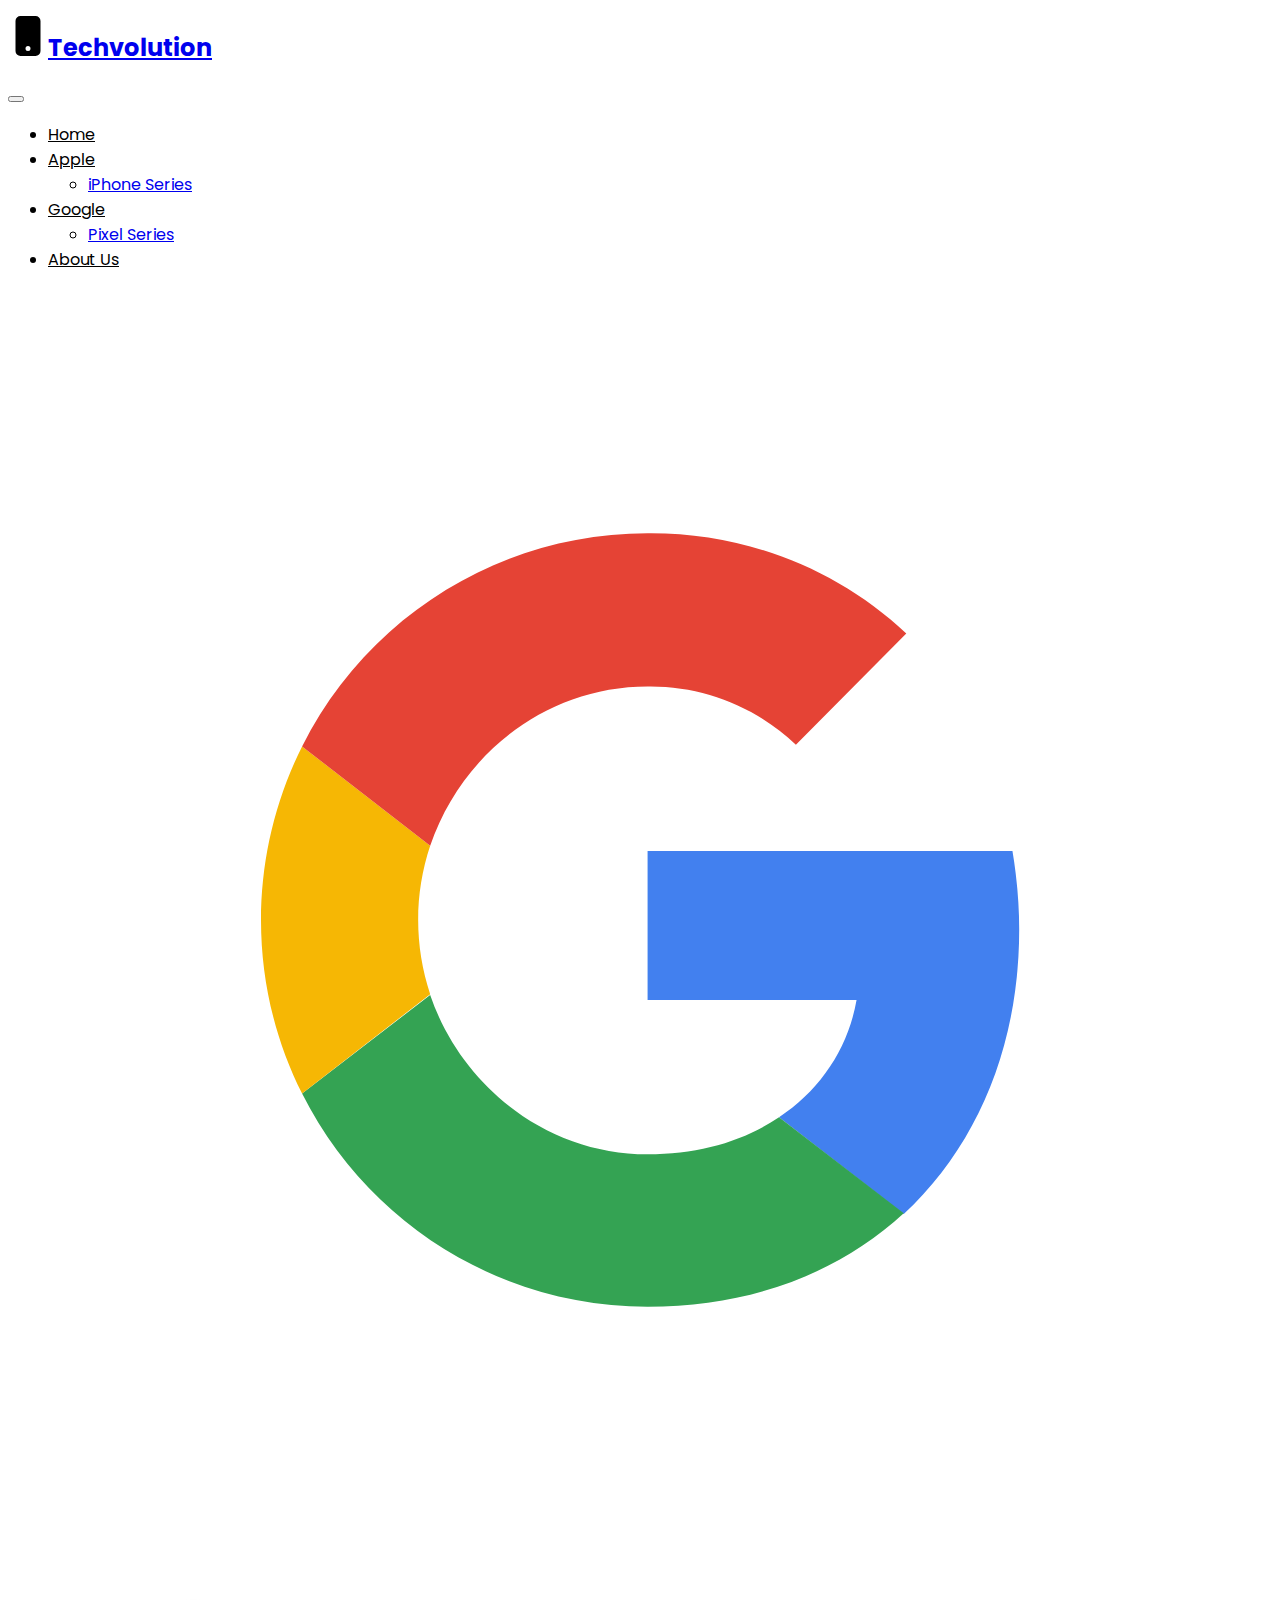
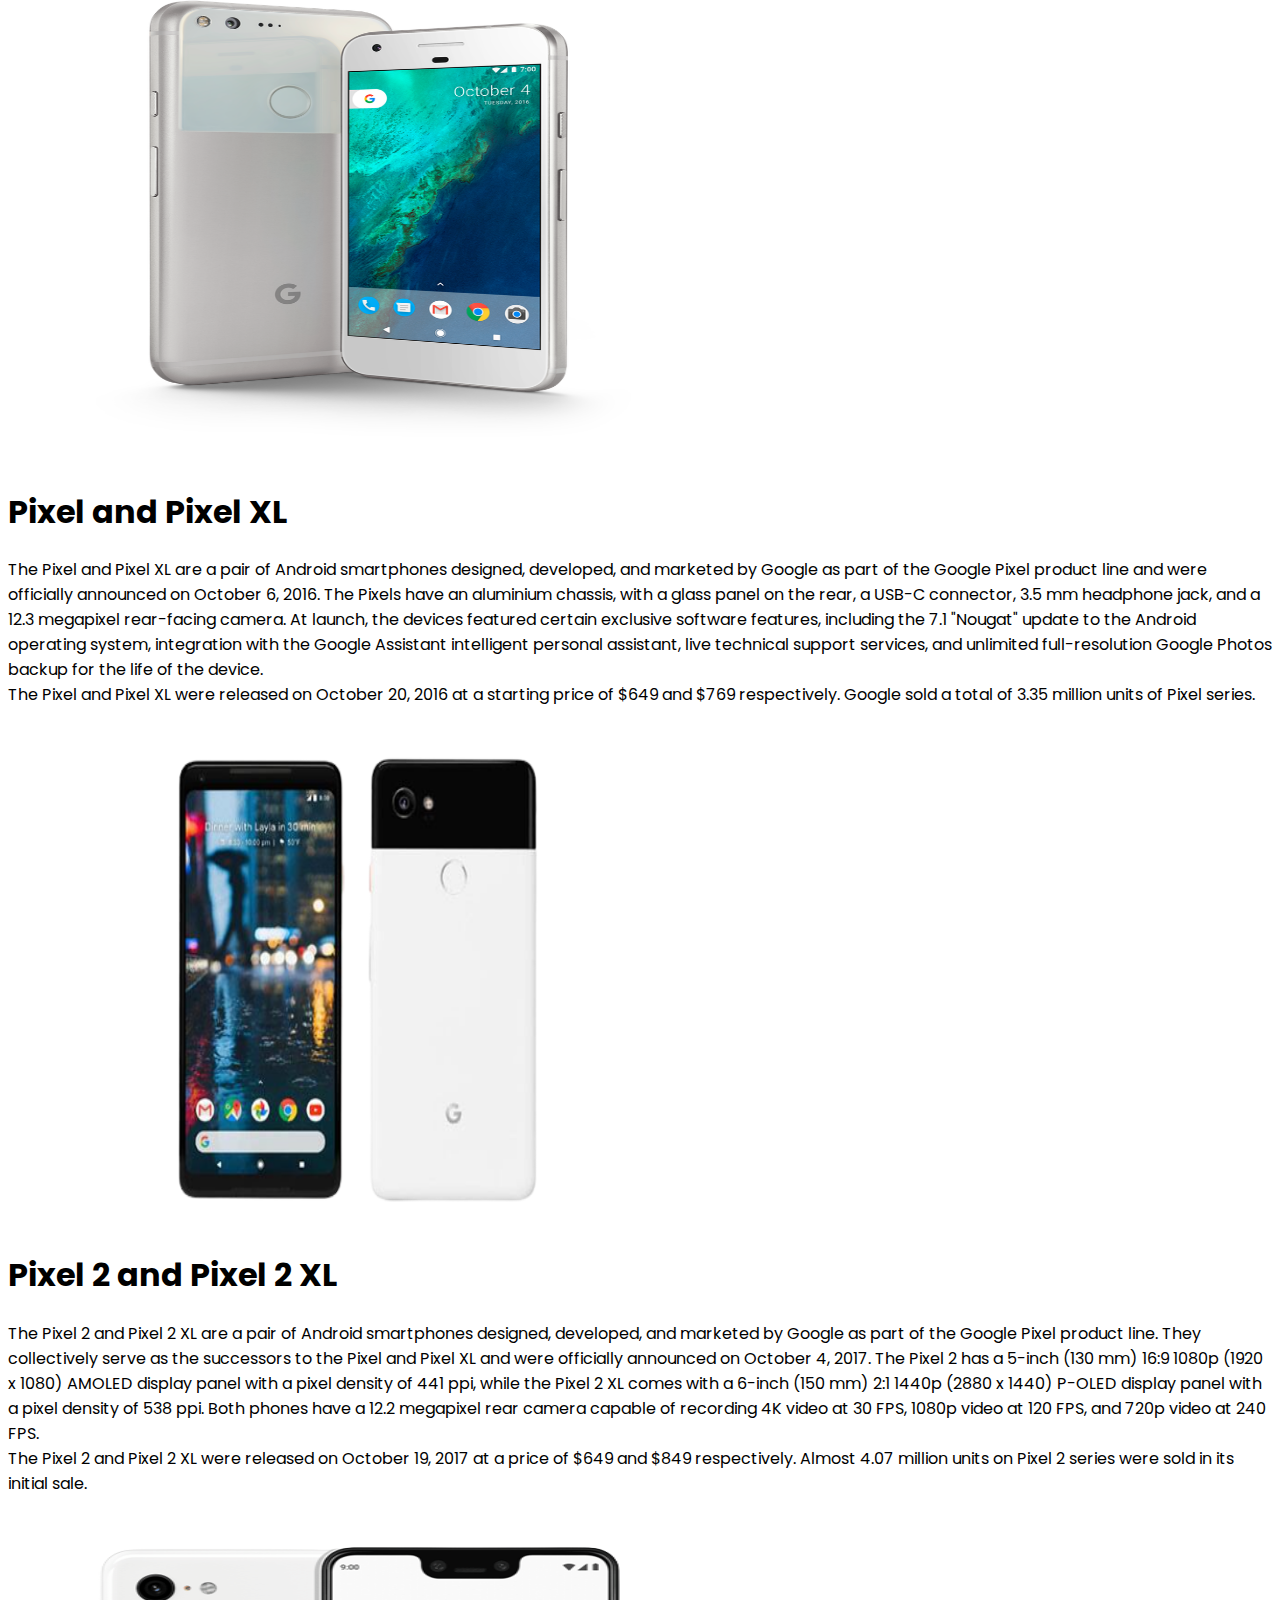
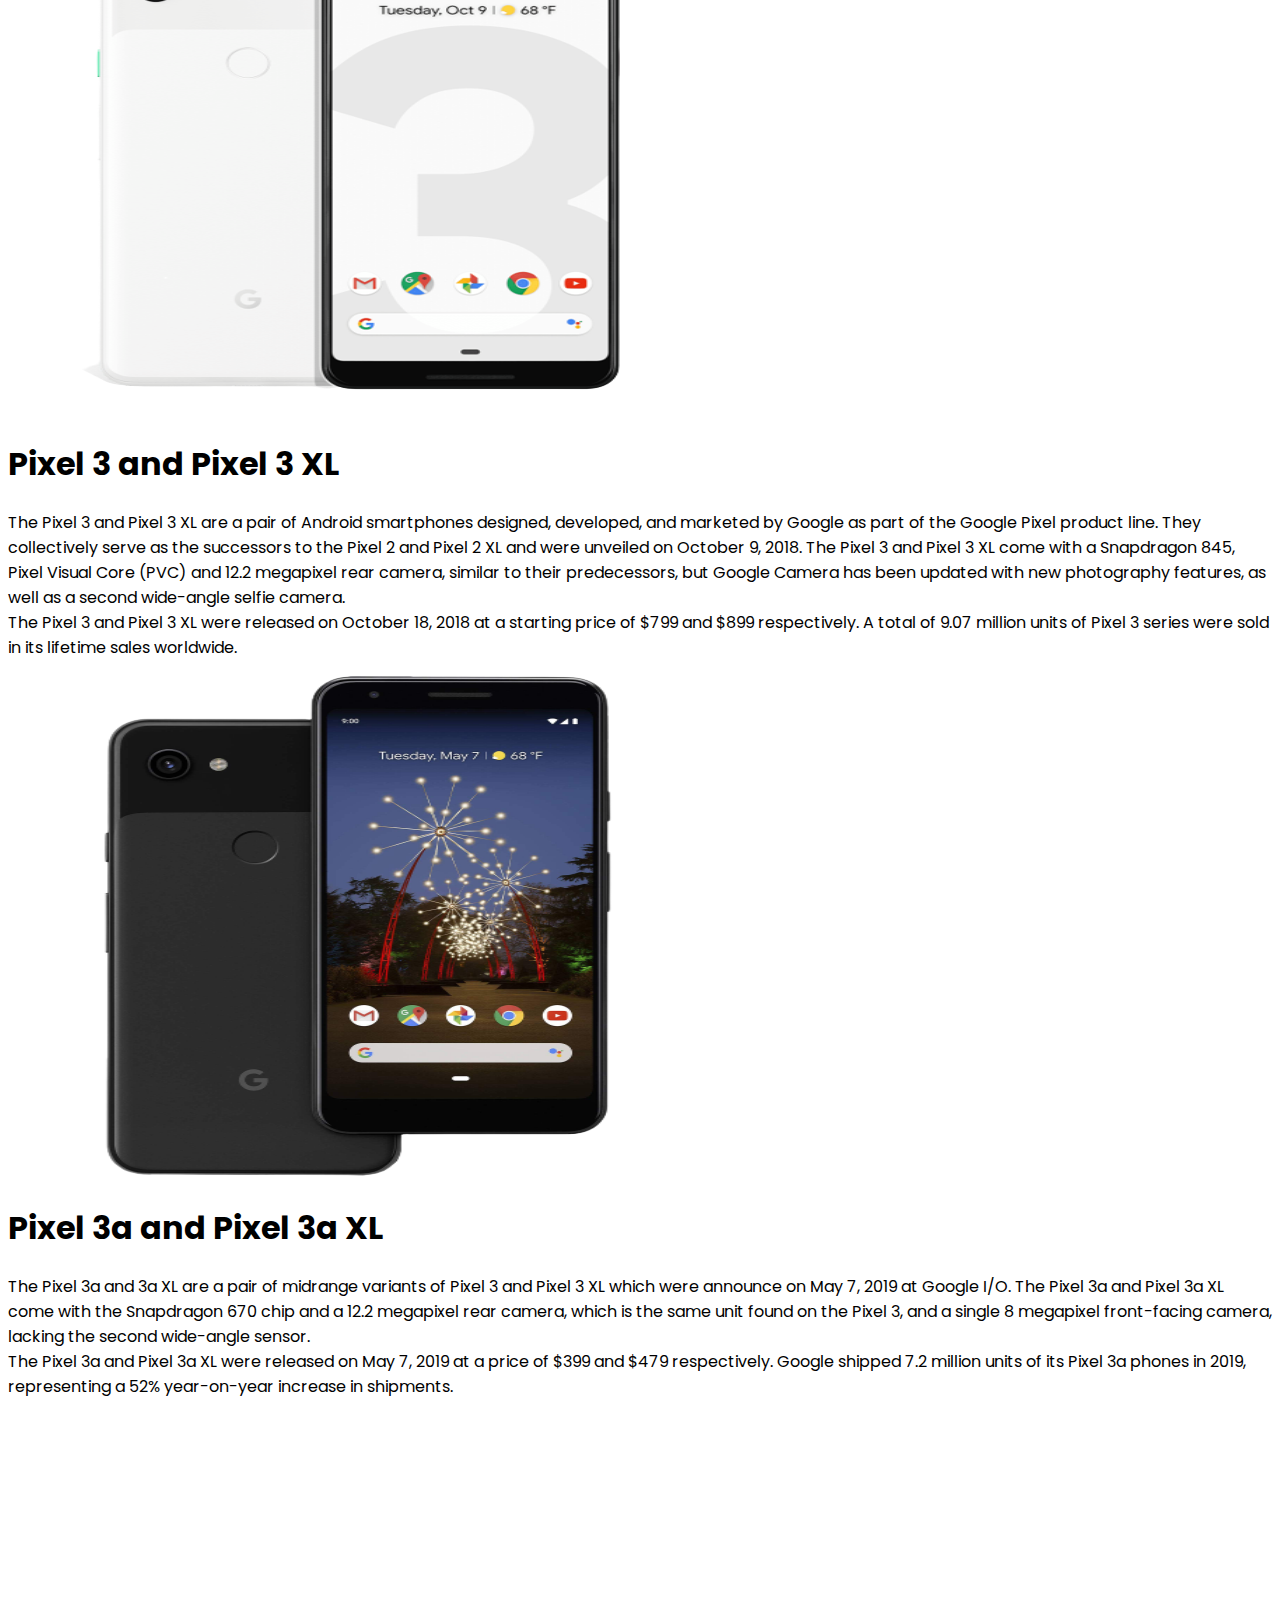
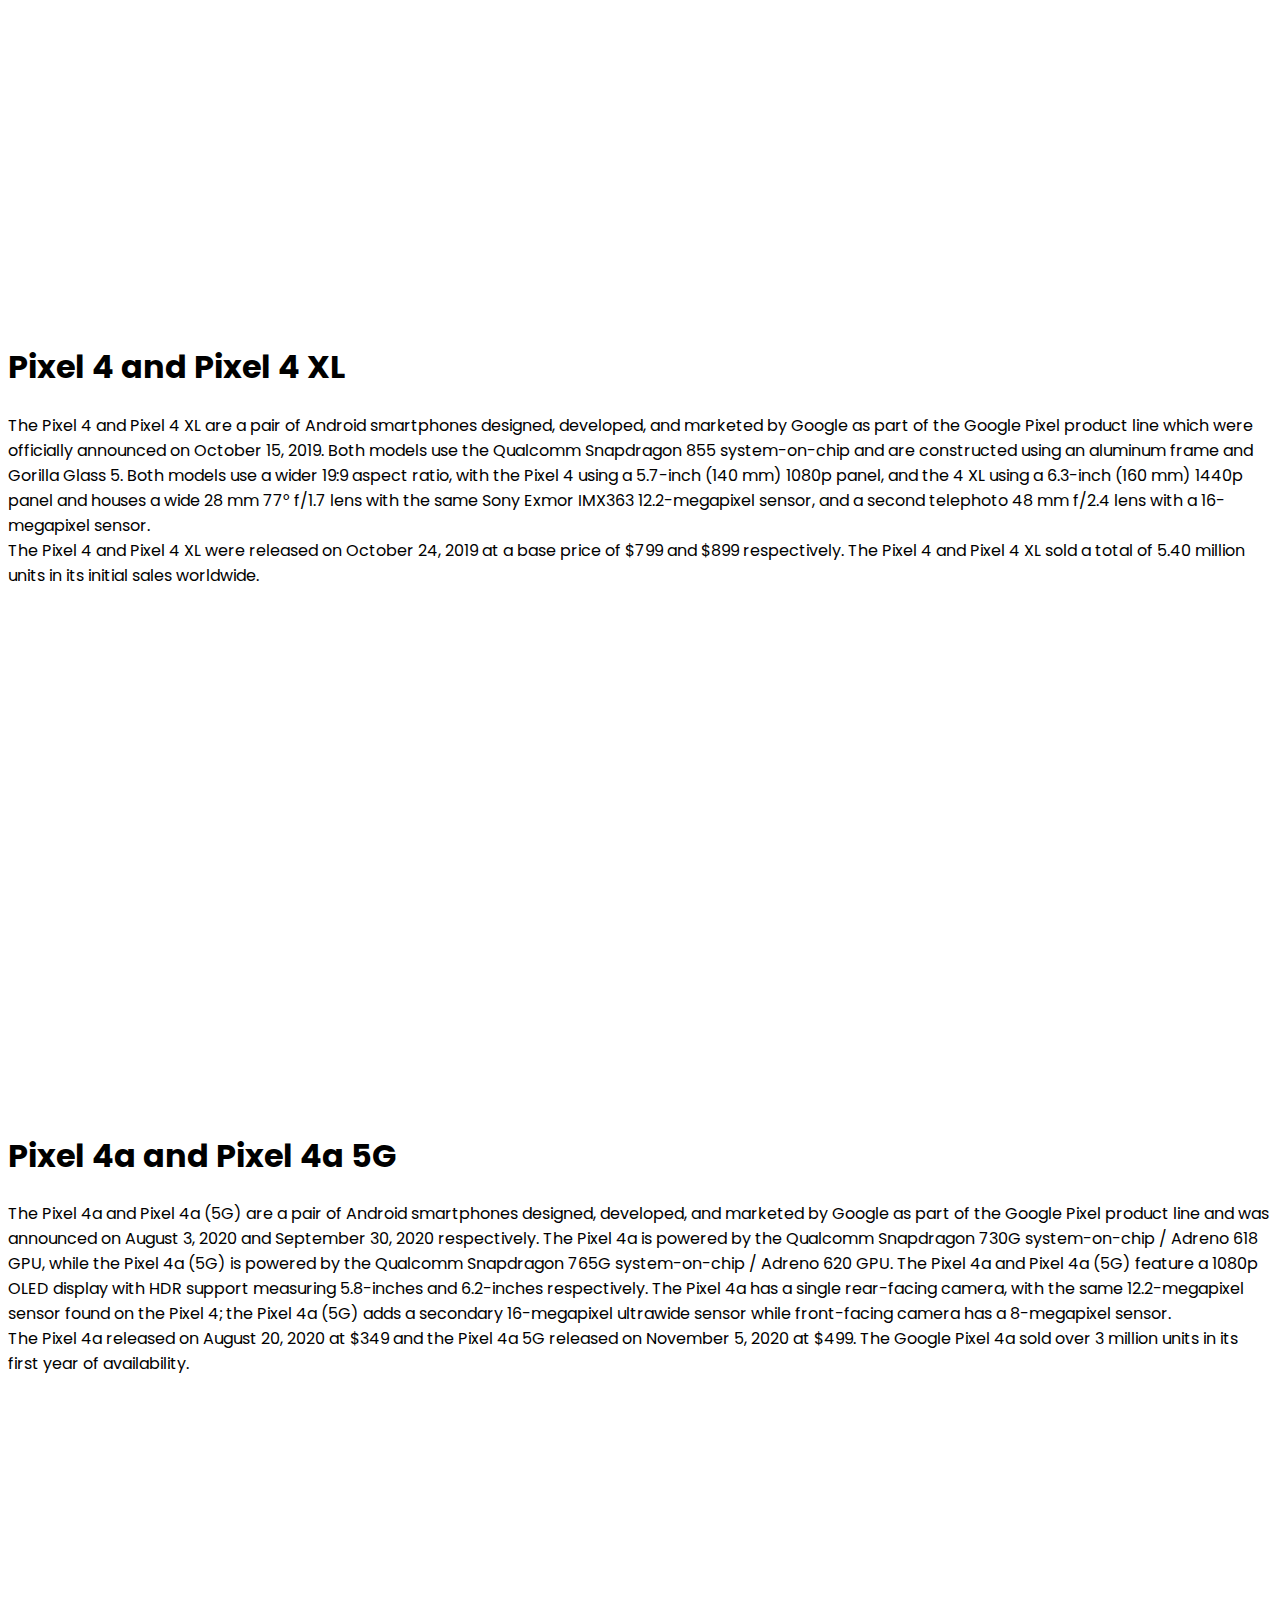
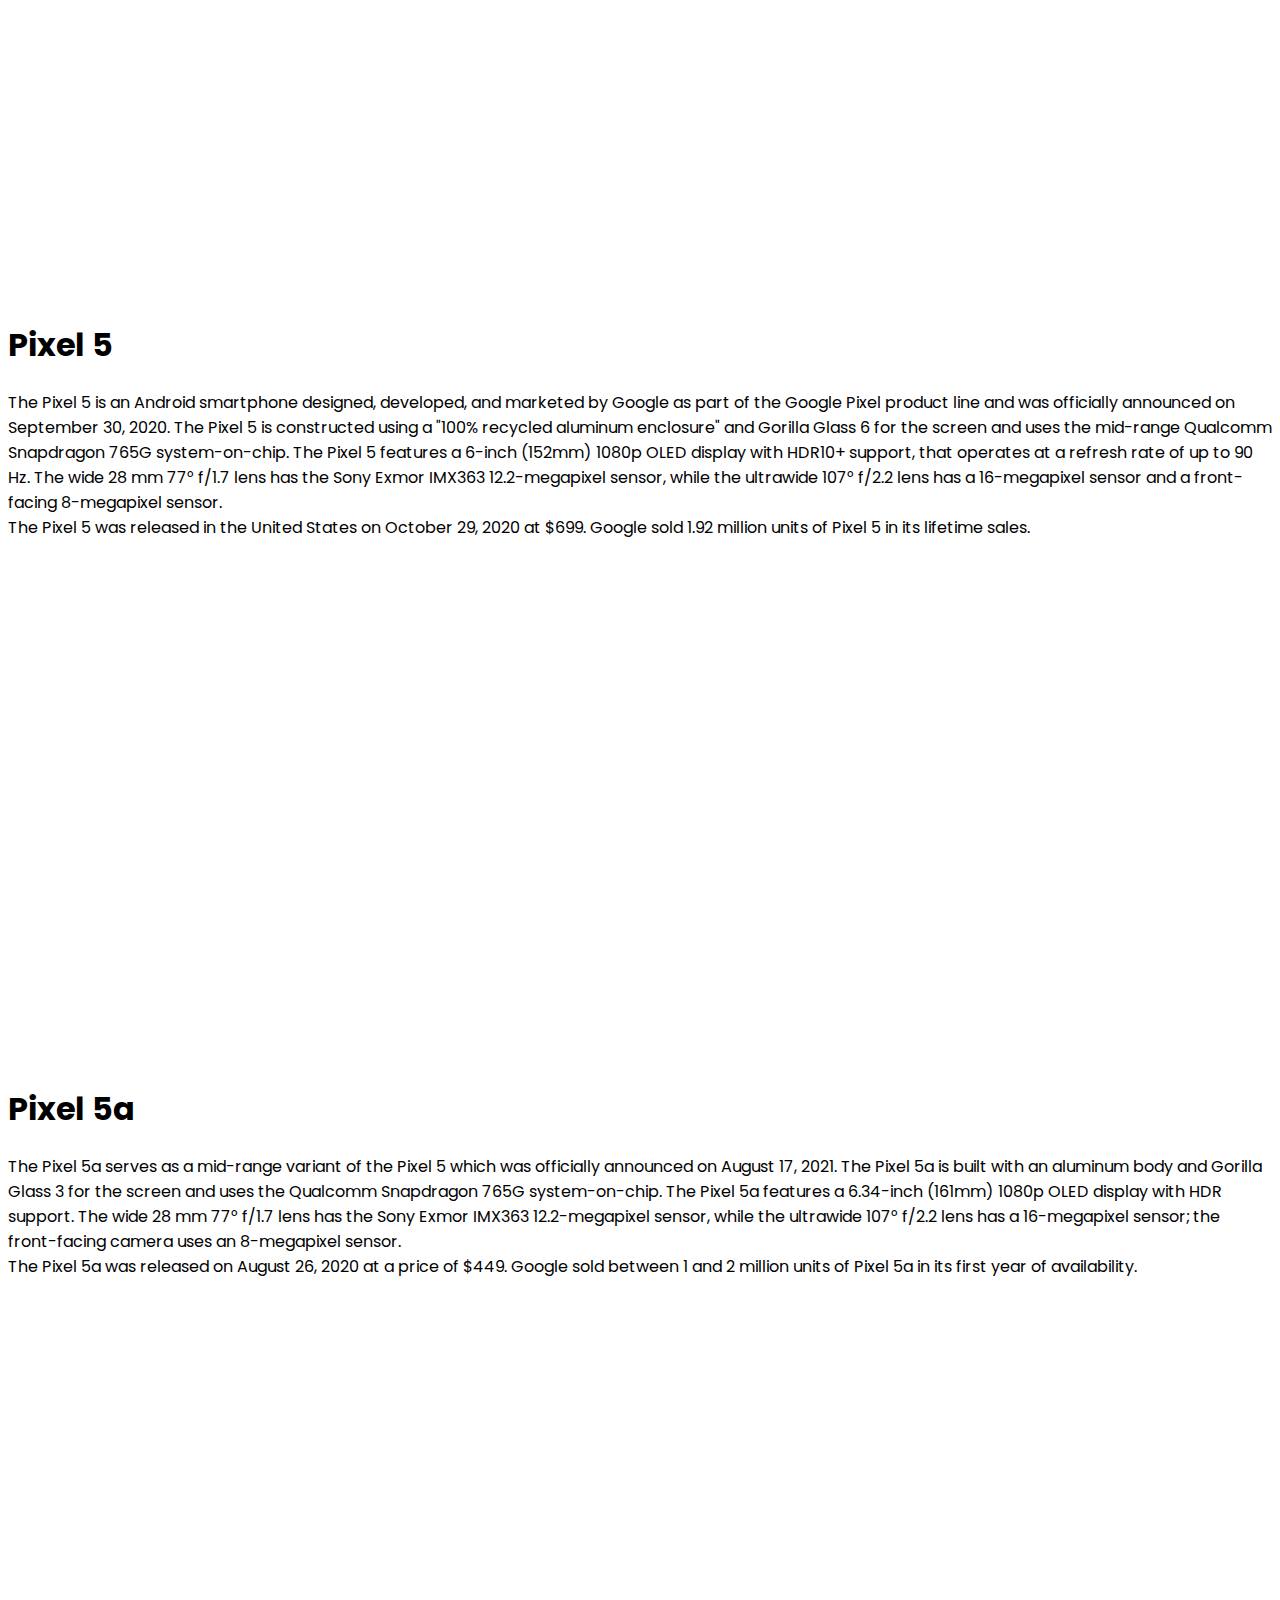
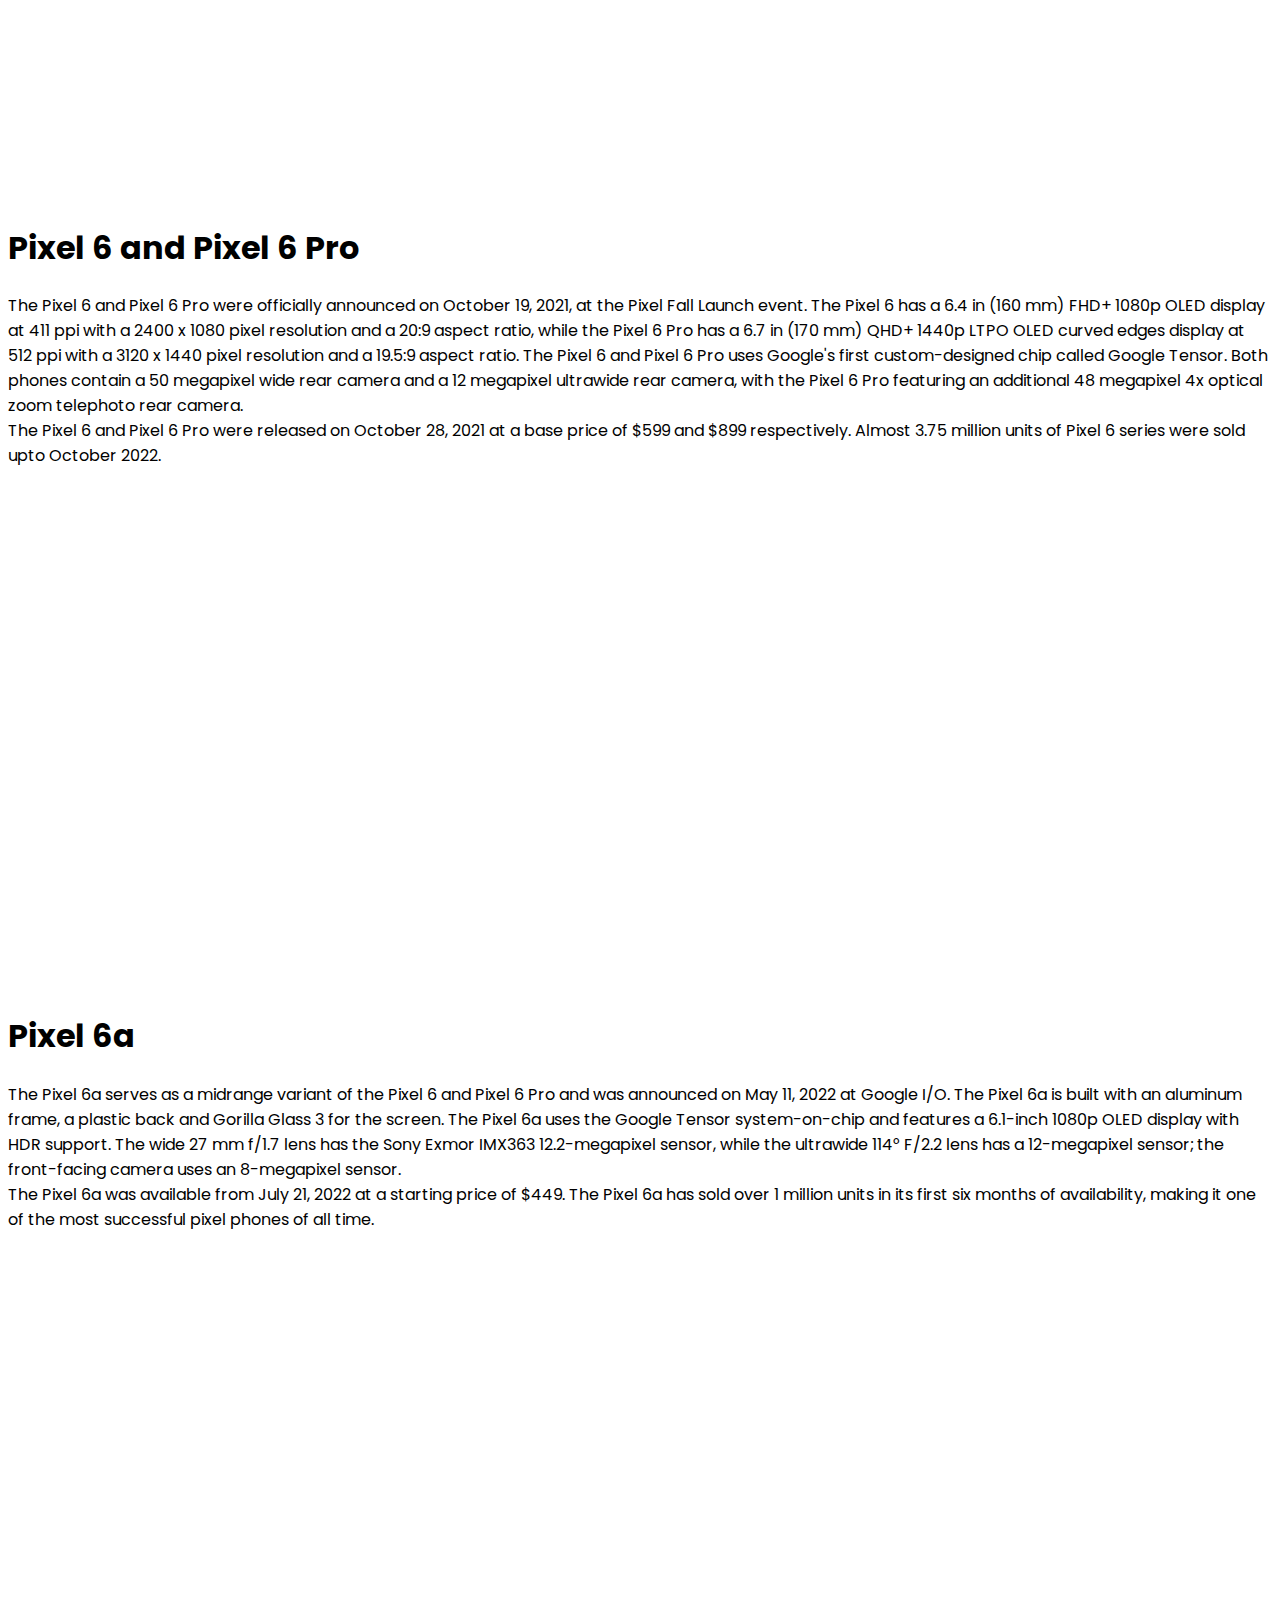
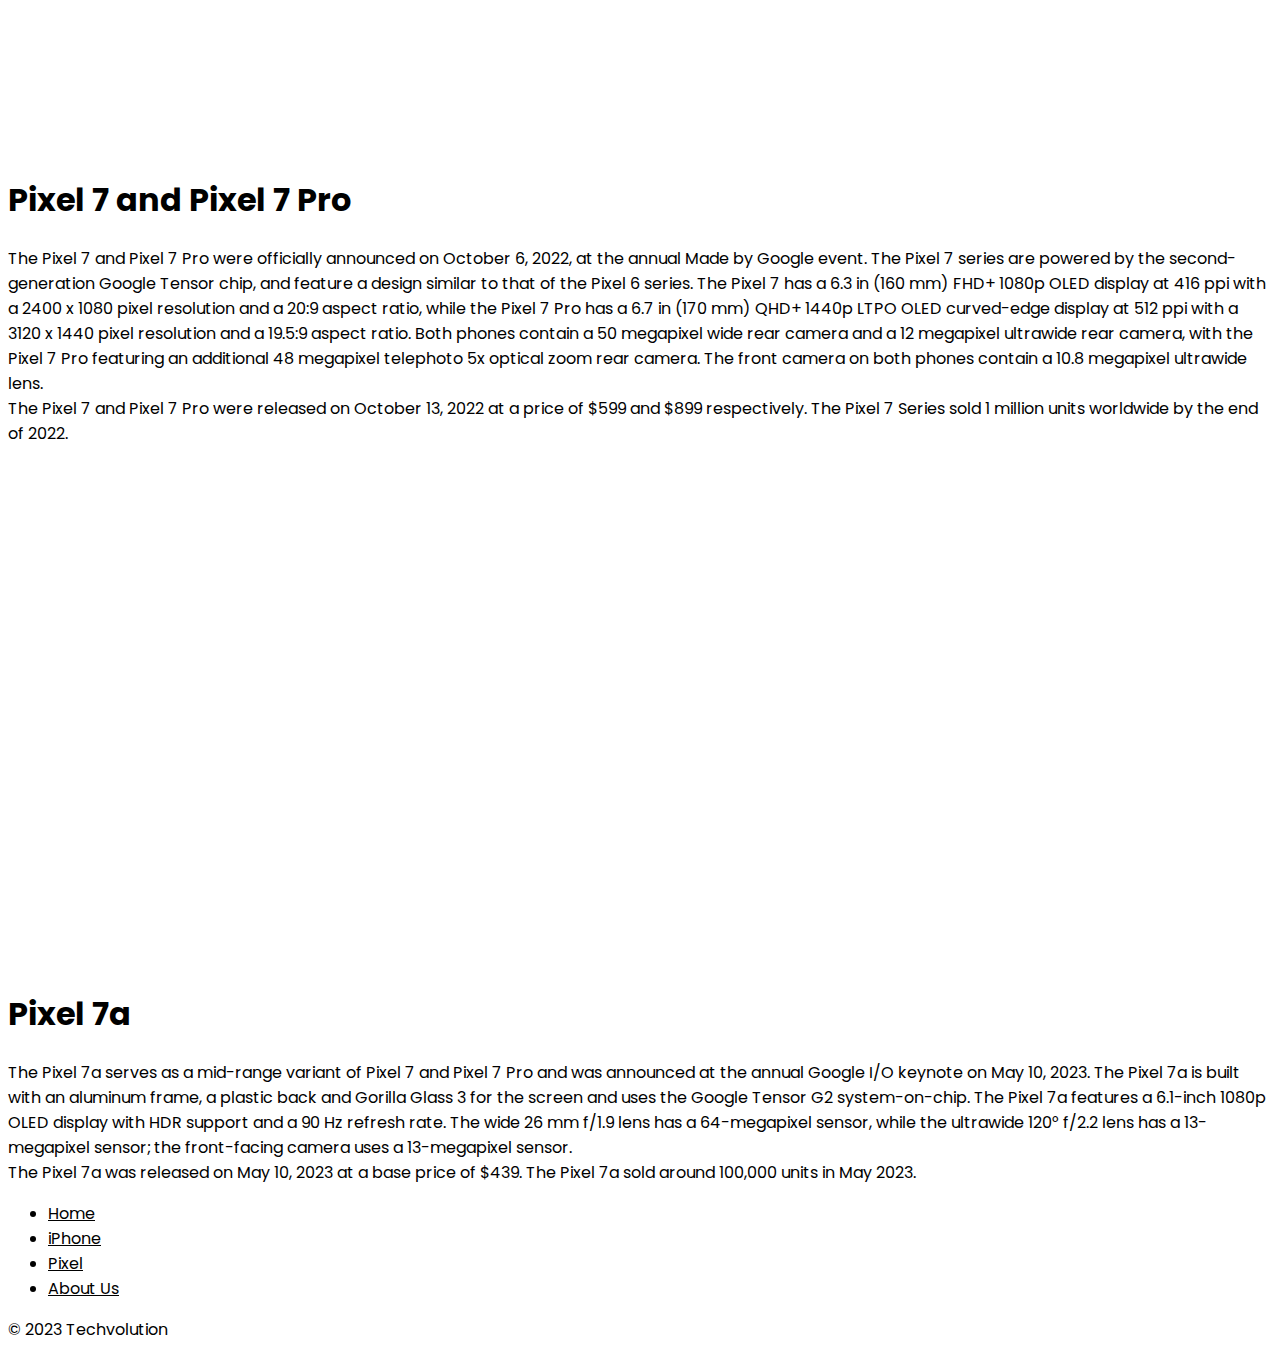
<file: components/pixel.html>
<!DOCTYPE html>
<html lang="en">
<head>
    <meta charset="UTF-8">
    <meta name="viewport" content="width=device-width, initial-scale=1.0">
    <title>Techvolution</title>
    <link rel="icon" type="image/png" href="../assets/phone-fill.svg">
    <link href="https://fonts.googleapis.com/css2?family=Libre+Baskerville&family=Poppins&display=swap" rel="stylesheet">
    <link href="https://cdn.jsdelivr.net/npm/bootstrap@5.3.0/dist/css/bootstrap.min.css" rel="stylesheet" 
        integrity="sha384-9ndCyUaIbzAi2FUVXJi0CjmCapSmO7SnpJef0486qhLnuZ2cdeRhO02iuK6FUUVM" crossorigin="anonymous">
    <link href="../styling/index.css" rel="stylesheet">
</head>

<body>
    <!-- Navigation Bar -->

    <div class="container" >
        <nav class="navbar navbar-expand-lg">
          <div class="container-fluid">
            <a class="navbar-brand" href="#">
                <h1 class="title"><img src="../assets/phone-fill.svg" alt="Techvolution Logo" height="40">Techvolution</h1>
            </a>
            <button class="navbar-toggler" type="button" data-bs-toggle="collapse" data-bs-target="#navbarSupportedContent" aria-controls="navbarSupportedContent" aria-expanded="false" aria-label="Toggle navigation">
              <span class="navbar-toggler-icon"></span>
            </button>
            <div class="collapse navbar-collapse" id="navbarSupportedContent">
              <ul class="navbar-nav ms-auto mb-2 mb-lg-0">
                <li class="nav-item">
                  <a class="nav-link" aria-current="page" href="../index.html">Home</a>
                </li>
                <li class="nav-item dropdown">
                    <a class="nav-link dropdown-toggle" href="#" role="button" data-bs-toggle="dropdown" aria-expanded="false">
                      Apple
                    </a>
                    <ul class="dropdown-menu">
                      <li><a class="dropdown-item" href="iphone.html">iPhone Series</a></li>
                    </ul>
                  </li>
                  <li class="nav-item dropdown">
                    <a class="nav-link dropdown-toggle" href="#" role="button" data-bs-toggle="dropdown" aria-expanded="false">
                      Google
                    </a>
                    <ul class="dropdown-menu">
                      <li><a class="dropdown-item" href="pixel.html">Pixel Series</a></li>
                    </ul>
                  </li>
                <li class="nav-item">
                  <a class="nav-link" href="about.html">About Us</a>
                </li>
              </ul>
            </div>
          </div>
        </nav>
      </div>

    <!-- Main Body -->

    <div class="main_container">
        <div class="google-container">
            <img src="../assets/pixel/google_logo.svg" alt="Google Logo" class="col-lg-2 col-3 col-md-1 d-block mx-auto mt-5">
        </div>

    <div class="container col-xxl-8 px-4 py-5">
        <div class="row flex-lg-row align-items-center g-5 py-5">
            <div class="col-12 col-sm-12 col-lg-6">
                <img src="../assets/pixel/pixel_1.png" class="d-block mx-lg-auto img-fluid" alt="Bootstrap Themes" width="700" height="500" loading="lazy">
            </div>
        <div class="col-lg-6">
            <h1 class="display-5 fw-bold text-body-emphasis lh-1 mb-3">Pixel and Pixel XL</h1>
            <p class="lead">
                The Pixel and Pixel XL are a pair of Android smartphones designed, developed, and marketed by Google as part of the Google Pixel product line and were officially announced on October 6, 2016. 
                The Pixels have an aluminium chassis, with a glass panel on the rear, a USB-C connector, 3.5 mm headphone jack, and a 12.3 megapixel rear-facing camera. 
                At launch, the devices featured certain exclusive software features, including the 7.1 "Nougat" update to the Android operating system, integration with the Google Assistant intelligent personal assistant, live technical support services, and unlimited full-resolution Google Photos backup for the life of the device.
                <br>The Pixel and Pixel XL were released on October 20, 2016 at a starting price of $649 and $769 respectively.
                Google sold a total of 3.35 million units of Pixel series.
            </p>
        </div>
        </div>
    </div>

    <div class="container col-xxl-8 px-4 py-5 bg-body-tertiary">
        <div class="row flex-lg-row-reverse align-items-center g-5 py-5">
            <div class="col-12 col-sm-12 col-lg-6">
                <img src="../assets/pixel/pixel_2.png" class="d-block mx-lg-auto img-fluid" alt="Bootstrap Themes" width="700" height="500" loading="lazy">
            </div>
            <div class="col-lg-6">
                <h1 class="display-5 fw-bold text-body-emphasis lh-1 mb-3">Pixel 2 and Pixel 2 XL</h1>
                <p class="lead">
                    The Pixel 2 and Pixel 2 XL are a pair of Android smartphones designed, developed, and marketed by Google as part of the Google Pixel product line. 
                    They collectively serve as the successors to the Pixel and Pixel XL and were officially announced on October 4, 2017. 
                    The Pixel 2 has a 5-inch (130 mm) 16:9 1080p (1920 x 1080) AMOLED display panel with a pixel density of 441 ppi, while the Pixel 2 XL comes with a 6-inch (150 mm) 2:1 1440p (2880 x 1440) P-OLED display panel with a pixel density of 538 ppi.
                    Both phones have a 12.2 megapixel rear camera capable of recording 4K video at 30 FPS, 1080p video at 120 FPS, and 720p video at 240 FPS.
                    <br>The Pixel 2 and Pixel 2 XL were released on October 19, 2017 at a price of $649 and $849 respectively.
                    Almost 4.07 million units on Pixel 2 series were sold in its initial sale.
                </p>
            </div>
        </div>
    </div>

    <div class="container col-xxl-8 px-4 py-5">
        <div class="row flex-lg-row align-items-center g-5 py-5">
            <div class="col-12 col-sm-12 col-lg-6">
                <img src="../assets/pixel/pixel_3.png" class="d-block mx-lg-auto img-fluid" alt="Bootstrap Themes" width="700" height="500" loading="lazy">
            </div>
        <div class="col-lg-6">
            <h1 class="display-5 fw-bold text-body-emphasis lh-1 mb-3">Pixel 3 and Pixel 3 XL</h1>
            <p class="lead">
                The Pixel 3 and Pixel 3 XL are a pair of Android smartphones designed, developed, and marketed by Google as part of the Google Pixel product line. 
                They collectively serve as the successors to the Pixel 2 and Pixel 2 XL and were unveiled on October 9, 2018. 
                The Pixel 3 and Pixel 3 XL come with a Snapdragon 845, Pixel Visual Core (PVC) and 12.2 megapixel rear camera, similar to their predecessors, but Google Camera has been updated with new photography features, as well as a second wide-angle selfie camera.
                <br>The Pixel 3 and Pixel 3 XL were released on October 18, 2018 at a starting price of $799 and $899 respectively. 
                A total of 9.07 million units of Pixel 3 series were sold in its lifetime sales worldwide.
            </p>
        </div>
        </div>
    </div>

    <div class="container col-xxl-8 px-4 py-5 bg-body-tertiary">
        <div class="row flex-lg-row-reverse align-items-center g-5 py-5">
            <div class="col-12 col-sm-12 col-lg-6">
                <img src="../assets/pixel/pixel_3a.png" class="d-block mx-lg-auto img-fluid" alt="Bootstrap Themes" width="700" height="500" loading="lazy">
            </div>
            <div class="col-lg-6">
                <h1 class="display-5 fw-bold text-body-emphasis lh-1 mb-3">Pixel 3a and Pixel 3a XL</h1>
                <p class="lead">
                    The Pixel 3a and 3a XL are a pair of midrange variants of Pixel 3 and Pixel 3 XL which were announce on May 7, 2019 at Google I/O. 
                    The Pixel 3a and Pixel 3a XL come with the Snapdragon 670 chip and a 12.2 megapixel rear camera, which is the same unit found on the Pixel 3, and a single 8 megapixel front-facing camera, lacking the second wide-angle sensor. 
                    <br>The Pixel 3a and Pixel 3a XL were released on May 7, 2019 at a price of $399 and $479 respectively. 
                    Google shipped 7.2 million units of its Pixel 3a phones in 2019, representing a 52% year-on-year increase in shipments.
                </p>
            </div>
        </div>
    </div>
    </div>

    <div class="container col-xxl-8 px-4 py-5">
        <div class="row flex-lg-row align-items-center g-5 py-5">
            <div class="col-12 col-sm-12 col-lg-6">
                <img src="../assets/pixel/pixel_4.png" class="d-block mx-lg-auto img-fluid" alt="Bootstrap Themes" width="700" height="500" loading="lazy">
            </div>
        <div class="col-lg-6">
            <h1 class="display-5 fw-bold text-body-emphasis lh-1 mb-3">Pixel 4 and Pixel 4 XL</h1>
            <p class="lead">
                The Pixel 4 and Pixel 4 XL are a pair of Android smartphones designed, developed, and marketed by Google as part of the Google Pixel product line which were officially announced on October 15, 2019. 
                Both models use the Qualcomm Snapdragon 855 system-on-chip and are constructed using an aluminum frame and Gorilla Glass 5. 
                Both models use a wider 19:9 aspect ratio, with the Pixel 4 using a 5.7-inch (140 mm) 1080p panel, and the 4 XL using a 6.3-inch (160 mm) 1440p panel and houses a wide 28 mm 77° f/1.7 lens with the same Sony Exmor IMX363 12.2-megapixel sensor, and a second telephoto 48 mm f/2.4 lens with a 16-megapixel sensor.
                <br>The Pixel 4 and Pixel 4 XL were released on October 24, 2019 at a base price of $799 and $899 respectively. 
                The Pixel 4 and Pixel 4 XL sold a total of 5.40 million units in its initial sales worldwide.
            </p>
        </div>
        </div>
    </div>

    <div class="container col-xxl-8 px-4 py-5 bg-body-tertiary">
        <div class="row flex-lg-row-reverse align-items-center g-5 py-5">
            <div class="col-12 col-sm-12 col-lg-6">
                <img src="../assets/pixel/pixel_4a.png" class="d-block mx-lg-auto img-fluid" alt="Bootstrap Themes" width="700" height="500" loading="lazy">
            </div>
            <div class="col-lg-6">
                <h1 class="display-5 fw-bold text-body-emphasis lh-1 mb-3">Pixel 4a and Pixel 4a 5G</h1>
                <p class="lead">
                    The Pixel 4a and Pixel 4a (5G) are a pair of Android smartphones designed, developed, and marketed by Google as part of the Google Pixel product line and was announced on August 3, 2020 and September 30, 2020 respectively. 
                    The Pixel 4a is powered by the Qualcomm Snapdragon 730G system-on-chip / Adreno 618 GPU, while the Pixel 4a (5G) is powered by the Qualcomm Snapdragon 765G system-on-chip / Adreno 620 GPU.
                    The Pixel 4a and Pixel 4a (5G) feature a 1080p OLED display with HDR support measuring 5.8-inches and 6.2-inches respectively. 
                    The Pixel 4a has a single rear-facing camera, with the same 12.2-megapixel sensor found on the Pixel 4; the Pixel 4a (5G) adds a secondary 16-megapixel ultrawide sensor while front-facing camera has a 8-megapixel sensor. 
                    <br>The Pixel 4a released on August 20, 2020 at $349 and the Pixel 4a 5G released on November 5, 2020 at $499. 
                    The Google Pixel 4a sold over 3 million units in its first year of availability.
                </p>
            </div>
        </div>
    </div>
    </div>

    <div class="container col-xxl-8 px-4 py-5">
        <div class="row flex-lg-row align-items-center g-5 py-5">
            <div class="col-12 col-sm-12 col-lg-6">
                <img src="../assets/pixel/pixel_5.png" class="d-block mx-lg-auto img-fluid" alt="Bootstrap Themes" width="700" height="500" loading="lazy">
            </div>
        <div class="col-lg-6">
            <h1 class="display-5 fw-bold text-body-emphasis lh-1 mb-3">Pixel 5</h1>
            <p class="lead">
                The Pixel 5 is an Android smartphone designed, developed, and marketed by Google as part of the Google Pixel product line and was officially announced on September 30, 2020. 
                The Pixel 5 is constructed using a "100% recycled aluminum enclosure" and Gorilla Glass 6 for the screen and uses the mid-range Qualcomm Snapdragon 765G system-on-chip. 
                The Pixel 5 features a 6-inch (152mm) 1080p OLED display with HDR10+ support, that operates at a refresh rate of up to 90 Hz. 
                The wide 28 mm 77° f/1.7 lens has the Sony Exmor IMX363 12.2-megapixel sensor, while the ultrawide 107° f/2.2 lens has a 16-megapixel sensor and a front-facing 8-megapixel sensor. 
                <br>The Pixel 5 was released in the United States on October 29, 2020 at $699. 
                Google sold 1.92 million units of Pixel 5 in its lifetime sales.
            </p>
        </div>
        </div>
    </div>

    <div class="container col-xxl-8 px-4 py-5 bg-body-tertiary">
        <div class="row flex-lg-row-reverse align-items-center g-5 py-5">
            <div class="col-12 col-sm-12 col-lg-6">
                <img src="../assets/pixel/pixel_5a.png" class="d-block mx-lg-auto img-fluid" alt="Bootstrap Themes" width="700" height="500" loading="lazy">
            </div>
            <div class="col-lg-6">
                <h1 class="display-5 fw-bold text-body-emphasis lh-1 mb-3">Pixel 5a</h1>
                <p class="lead">
                    The Pixel 5a serves as a mid-range variant of the Pixel 5 which was officially announced on August 17, 2021. 
                    The Pixel 5a is built with an aluminum body and Gorilla Glass 3 for the screen and uses the Qualcomm Snapdragon 765G system-on-chip. 
                    The Pixel 5a features a 6.34-inch (161mm) 1080p OLED display with HDR support. 
                    The wide 28 mm 77° f/1.7 lens has the Sony Exmor IMX363 12.2-megapixel sensor, while the ultrawide 107° f/2.2 lens has a 16-megapixel sensor; the front-facing camera uses an 8-megapixel sensor. 
                    <br>The Pixel 5a was released on August 26, 2020 at a price of $449. 
                    Google sold between 1 and 2 million units of Pixel 5a in its first year of availability.
                </p>
            </div>
        </div>
    </div>
    </div>

    <div class="container col-xxl-8 px-4 py-5">
        <div class="row flex-lg-row align-items-center g-5 py-5">
            <div class="col-12 col-sm-12 col-lg-6">
                <img src="../assets/pixel/pixel_6.png" class="d-block mx-lg-auto img-fluid" alt="Bootstrap Themes" width="700" height="500" loading="lazy">
            </div>
        <div class="col-lg-6">
            <h1 class="display-5 fw-bold text-body-emphasis lh-1 mb-3">Pixel 6 and Pixel 6 Pro</h1>
            <p class="lead">
                The Pixel 6 and Pixel 6 Pro were officially announced on October 19, 2021, at the Pixel Fall Launch event. 
                The Pixel 6 has a 6.4 in (160 mm) FHD+ 1080p OLED display at 411 ppi with a 2400 x 1080 pixel resolution and a 20:9 aspect ratio, while the Pixel 6 Pro has a 6.7 in (170 mm) QHD+ 1440p LTPO OLED curved edges display at 512 ppi with a 3120 x 1440 pixel resolution and a 19.5:9 aspect ratio. 
                The Pixel 6 and Pixel 6 Pro uses Google's first custom-designed chip called Google Tensor. 
                Both phones contain a 50 megapixel wide rear camera and a 12 megapixel ultrawide rear camera, with the Pixel 6 Pro featuring an additional 48 megapixel 4x optical zoom telephoto rear camera. 
                <br>The Pixel 6 and Pixel 6 Pro were released on October 28, 2021 at a base price of $599 and $899 respectively. 
                Almost 3.75 million units of Pixel 6 series were sold upto October 2022.
            </p>
        </div>
        </div>
    </div>

    <div class="container col-xxl-8 px-4 py-5 bg-body-tertiary">
        <div class="row flex-lg-row-reverse align-items-center g-5 py-5">
            <div class="col-12 col-sm-12 col-lg-6">
                <img src="../assets/pixel/pixel_6a.png" class="d-block mx-lg-auto img-fluid" alt="Bootstrap Themes" width="700" height="500" loading="lazy">
            </div>
            <div class="col-lg-6">
                <h1 class="display-5 fw-bold text-body-emphasis lh-1 mb-3">Pixel 6a</h1>
                <p class="lead">
                    The Pixel 6a serves as a midrange variant of the Pixel 6 and Pixel 6 Pro and was announced on May 11, 2022 at Google I/O. 
                    The Pixel 6a is built with an aluminum frame, a plastic back and Gorilla Glass 3 for the screen. 
                    The Pixel 6a uses the Google Tensor system-on-chip and features a 6.1-inch 1080p OLED display with HDR support. 
                    The wide 27 mm f/1.7 lens has the Sony Exmor IMX363 12.2-megapixel sensor, while the ultrawide 114° F/2.2 lens has a 12-megapixel sensor; the front-facing camera uses an 8-megapixel sensor. 
                    <br>The Pixel 6a was available from July 21, 2022 at a starting price of $449. 
                    The Pixel 6a has sold over 1 million units in its first six months of availability, making it one of the most successful pixel phones of all time.
                </p>
            </div>
        </div>
    </div>
    </div>

    <div class="container col-xxl-8 px-4 py-5">
        <div class="row flex-lg-row align-items-center g-5 py-5">
            <div class="col-12 col-sm-12 col-lg-6">
                <img src="../assets/pixel/pixel_7.png" class="d-block mx-lg-auto img-fluid" alt="Bootstrap Themes" width="700" height="500" loading="lazy">
            </div>
        <div class="col-lg-6">
            <h1 class="display-5 fw-bold text-body-emphasis lh-1 mb-3">Pixel 7 and Pixel 7 Pro</h1>
            <p class="lead">
                The Pixel 7 and Pixel 7 Pro were officially announced on October 6, 2022, at the annual Made by Google event. 
                The Pixel 7 series are powered by the second-generation Google Tensor chip, and feature a design similar to that of the Pixel 6 series. 
                The Pixel 7 has a 6.3 in (160 mm) FHD+ 1080p OLED display at 416 ppi with a 2400 x 1080 pixel resolution and a 20:9 aspect ratio, while the Pixel 7 Pro has a 6.7 in (170 mm) QHD+ 1440p LTPO OLED curved-edge display at 512 ppi with a 3120 x 1440 pixel resolution and a 19.5:9 aspect ratio. 
                Both phones contain a 50 megapixel wide rear camera and a 12 megapixel ultrawide rear camera, with the Pixel 7 Pro featuring an additional 48 megapixel telephoto 5x optical zoom rear camera. 
                The front camera on both phones contain a 10.8 megapixel ultrawide lens.
                <br>The Pixel 7 and Pixel 7 Pro were released on October 13, 2022 at a price of $599 and $899 respectively. 
                The Pixel 7 Series sold 1 million units worldwide by the end of 2022.
            </p>
        </div>
        </div>
    </div>

    <div class="container col-xxl-8 px-4 py-5 bg-body-tertiary">
        <div class="row flex-lg-row-reverse align-items-center g-5 py-5">
            <div class="col-12 col-sm-12 col-lg-6">
                <img src="../assets/pixel/pixel_7a.png" class="d-block mx-lg-auto img-fluid" alt="Bootstrap Themes" width="700" height="500" loading="lazy">
            </div>
            <div class="col-lg-6">
                <h1 class="display-5 fw-bold text-body-emphasis lh-1 mb-3">Pixel 7a</h1>
                <p class="lead">
                    The Pixel 7a serves as a mid-range variant of Pixel 7 and Pixel 7 Pro and was announced at the annual Google I/O keynote on May 10, 2023. 
                    The Pixel 7a is built with an aluminum frame, a plastic back and Gorilla Glass 3 for the screen and uses the Google Tensor G2 system-on-chip. 
                    The Pixel 7a features a 6.1-inch 1080p OLED display with HDR support and a 90 Hz refresh rate. 
                    The wide 26 mm f/1.9 lens has a 64-megapixel sensor, while the ultrawide 120° f/2.2 lens has a 13-megapixel sensor; the front-facing camera uses a 13-megapixel sensor. 
                    <br>The Pixel 7a was released on May 10, 2023 at a base price of $439. 
                    The Pixel 7a sold around 100,000 units in May 2023.
                </p>
            </div>
        </div>
    </div>
    </div>

    <!-- Footer -->

    <div class="container">
        <footer class="py-3 my-4">
          <ul class="nav justify-content-center border-bottom pb-3 mb-3">
            <li class="nav-item"><a href="../index.html" class="nav-link px-2 text-body-secondary">Home</a></li>
            <li class="nav-item"><a href="./iphone.html" class="nav-link px-2 text-body-secondary">iPhone</a></li>
            <li class="nav-item"><a href="./pixel.html" class="nav-link px-2 text-body-secondary">Pixel</a></li>
            <li class="nav-item"><a href="./about.html" class="nav-link px-2 text-body-secondary">About Us</a></li>
          </ul>
          <p class="text-center text-body-secondary">© 2023 Techvolution</p>
        </footer>
    </div>

    <script src="https://cdn.jsdelivr.net/npm/bootstrap@5.3.0/dist/js/bootstrap.bundle.min.js" 
        integrity="sha384-geWF76RCwLtnZ8qwWowPQNguL3RmwHVBC9FhGdlKrxdiJJigb/j/68SIy3Te4Bkz" crossorigin="anonymous"></script>
</body>
</file>
<file: styling/index.css>
body {
    font-family: 'Poppins', sans-serif;
}

.form-control-borderless {
    border: none;
}

.form-control-borderless:hover, .form-control-borderless:active, .form-control-borderless:focus {
    border: none;
    outline: none;
    box-shadow: none;
}

.nav-link {
    color: black;
}

.nav-link:hover {
    color: gray;
}

.title {
    font-size: x-large;
}

.dropdown-item:active {
    background-color: gray!important;
}
</file>
